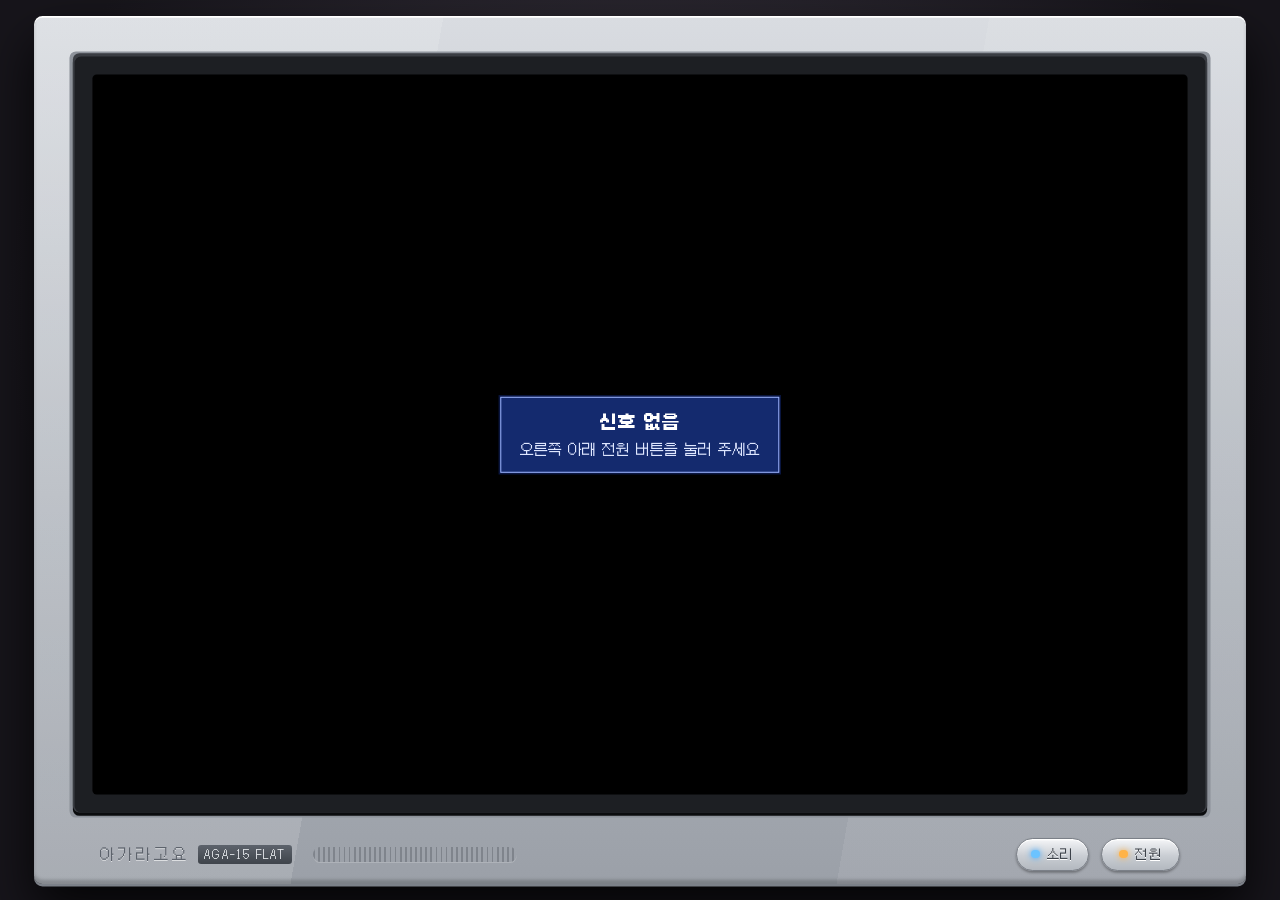
<file: index.html>
<!doctype html>
<html lang="ko">
<head>
  <meta charset="utf-8">
  <meta name="viewport" content="width=device-width, initial-scale=1">
  <title>아가라고요</title>
  <link rel="icon" type="image/png" href="assets/favicon.png">
  <!-- 아래 import map, 미리 받을 모듈 줄, ?v= 지문은 배포할 때 tools/stamp.py 가 채운다. 손으로 고치지 않는다(known-issues 15). -->
  <script type="importmap">
{
  "imports": {
    "./data/apps.js": "./data/apps.js?v=1c5d9c65",
    "./data/furniture.js": "./data/furniture.js?v=e5b1d42b",
    "./src/apps/room-app.js": "./src/apps/room-app.js?v=ec7f7c8b",
    "./src/config.js": "./src/config.js?v=b2faa2b0",
    "./src/icons.js": "./src/icons.js?v=3566a45c",
    "./src/iso.js": "./src/iso.js?v=d8dfb6d7",
    "./src/os.js": "./src/os.js?v=d8eb882e",
    "./src/room.js": "./src/room.js?v=c6b93a54",
    "./src/rules.js": "./src/rules.js?v=f2050583",
    "./src/share.js": "./src/share.js?v=1d6e579a",
    "./src/shelf.js": "./src/shelf.js?v=70dc9ee0",
    "./src/win.js": "./src/win.js?v=73db6fa7"
  }
}
  </script>
  <!-- 모듈 미리 받기: main.js가 import로 부르는 모듈을 HTML을 읽자마자 한꺼번에 받는다. 크롬 계열에서만 template 안의 줄을 꺼내 붙인다.
       사파리(WebKit)는 미리 받다 실패한 모듈을 새로 고침해도 다시 받지 않아 가림막이 걷히지 않는다(known-issues 43).
       스타일시트보다 앞에 둔다. 뒤에 두면 아래 스크립트가 CSS를 다 받을 때까지 기다린다. -->
  <template id="modulepreload"></template>
  <script>
    // 크롬 계열(사용자 에이전트에 Chrome/이나 Chromium/이 있는 크롬, 엣지, 웨일, 삼성 인터넷)만 고른다.
    if (/Chrome\/|Chromium\//.test(navigator.userAgent)) document.head.append(document.getElementById('modulepreload').content);
  </script>
  <!-- 글꼴: 첫 화면은 사이트 글자와 한글 완성형 2,350자를 담은 작은 글꼴(AgaUI, 두 벌 합쳐 약 86KB)로 그리므로 HTML을 읽자마자 받는다.
       주소는 style.css의 @font-face와 글자까지 같아야 한 번만 받는다(tools/check.py가 본다). 갈무리11 전체(약 670KB)는 작은 글꼴에 없는
       글자가 나올 때만 브라우저가 받으므로, 미리 받지도 연결을 미리 열어 두지도 않는다(known-issues 89). -->
  <link rel="preload" href="assets/fonts/aga-ui.woff2" as="font" type="font/woff2" crossorigin>
  <link rel="preload" href="assets/fonts/aga-ui-bold.woff2" as="font" type="font/woff2" crossorigin>
  <link rel="stylesheet" href="style.css?v=4f320ec8">
</head>
<body>
  <!-- 첫 화면 가림막. main.js가 모니터를 다 그리고 글꼴을 받을 때까지 화면 전체를 덮는다(style.css의 "첫 화면 가림막", known-issues 42).
       새로 고침 단추는 모듈을 받지 못했을 때도 눌려야 하므로 main.js가 아니라 여기서 바로 잇는다. -->
  <div class="page-loader" id="page-loader">
    <p class="page-loader-dots" role="status"><i></i><i></i><i></i><span>불러오는 중</span></p>
    <p class="page-loader-slow"><span>불러오는 데 오래 걸리고 있습니다.</span><button type="button" onclick="location.reload()">새로 고침</button></p>
  </div>
  <div class="viewport" id="viewport">
  <div class="monitor">
    <div class="bezel">
      <div class="screen" id="screen">
        <!-- 화면 안쪽(무대와 전원 연출). 깜빡임과 구석 그늘, 모니터 OSD는 이 바깥에서 화면 전체에 겹친다. -->
        <div class="crt" id="crt">
        <div class="stage" id="stage">
          <!-- 바탕화면 (1280×800): 배경은 지금 꾸민 방 그림이다 -->
          <div class="desktop" id="desktop" hidden>
            <div class="wallpaper" id="wallpaper"></div>
            <div class="icons" id="icons"></div>
            <div class="windows" id="windows"></div>
          </div>
          <div class="taskbar" id="taskbar" hidden>
            <button type="button" class="start-btn"><span class="start-logo"></span>시작</button>
            <div class="tasks" id="tasks"></div>
            <span class="clock"></span>
          </div>
          <div class="start-menu" id="start-menu" hidden></div>

          <div class="boot" id="boot" hidden>
            <div class="boot-logo" hidden>
              <div class="boot-title">아가라고요</div>
              <div class="boot-bar"><i></i></div>
            </div>
          </div>

          <div class="login" id="login" hidden>
            <div class="login-top"></div>
            <div class="login-mid">
              <div class="login-left">
                <div class="login-logo">아가라고요</div>
                <p>시작하려면 사용자 이름을 누르세요.</p>
                <div class="users users-own"></div>
              </div>
              <div class="users users-friends"></div>
            </div>
            <div class="login-bottom">
              <span>내 방을 꾸미고, 링크로 친구를 초대하는 컴퓨터</span>
            </div>
            <div class="welcome"></div>
          </div>

          <div class="toast" id="toast" role="status"></div>
        </div>

        <div class="power-fx off" id="power-fx">
          <p class="no-signal"><b>신호 없음</b>오른쪽 아래 전원 버튼을 눌러 주세요</p>
        </div>
        <div class="degauss" id="degauss"></div>
        </div>
        <div class="fx fx-vignette"></div>
        <div class="fx fx-flicker"></div>
        <div class="osd" id="osd" hidden></div>
      </div>

      <div class="controls">
        <span class="brand">아가라고요</span>
        <span class="model">AGA-15</span>
        <span class="grille" aria-hidden="true"></span>
        <!-- 소리는 전원을 켜기 전에도 보이게 둔다(불이 켜져 있으면 전원을 누를 때부터 소리가 난다) -->
        <button type="button" class="phys sound-key" id="sound-key" aria-pressed="true" title="효과음과 배경음악을 켜고 끕니다"><i class="led"></i>소리</button>
        <button type="button" class="phys power" id="power" aria-pressed="false"><i class="led"></i>전원</button>
      </div>
    </div>
  </div>
  </div>

  <script type="module" src="src/main.js?v=610b612f"></script>
</body>
</html>
</file>
<file: style.css>
/* 크기 단위 안내: .stage 안쪽은 1280×840 고정 좌표이고 JS가 통째로 확대/축소한다.
   그래서 .stage 안의 px 값은 실제 화면 px이 아니라 무대 px이다. */

/* ---------- 글꼴 ---------- */
/* AgaUI는 갈무리11에서 사이트가 스스로 쓰는 글자와 한글 완성형 2,350자만 남긴 작은 글꼴이다(tools/ui_font.py가 만든다).
   첫 화면 가림막은 이것만 기다리고(index.html에서 미리 받는다), 여기에 없는 글자(완성형에 없는 한글, 한자, 이모지)는
   그다음에 적힌 갈무리11 전체가 그린다. 사용자가 치는 닉네임과 말풍선의 한글은 대부분 완성형 안이라 AgaUI가 그린다.
   갈무리 전체는 그런 글자가 나올 때 브라우저가 받는다. 첫 화면 뒤에 미리 받아 두지 않는다(known-issues 45, 89).
   갈무리11 주소는 팀 앱이 부르는 jsdelivr의 galmuri.css와 같아서 브라우저 캐시를 같이 쓴다. */
@font-face { font-family: "AgaUI"; font-weight: 400; font-display: swap; src: url("assets/fonts/aga-ui.woff2") format("woff2"); }
@font-face { font-family: "AgaUI"; font-weight: 700; font-display: swap; src: url("assets/fonts/aga-ui-bold.woff2") format("woff2"); }
@font-face {
  font-family: "Galmuri11";
  font-weight: 400;
  font-display: swap;
  src: local("Galmuri11 Regular"), url("https://cdn.jsdelivr.net/npm/galmuri@2.40.3/dist/Galmuri11.woff2") format("woff2");
}
@font-face {
  font-family: "Galmuri11";
  font-weight: 700;
  font-display: swap;
  src: local("Galmuri11 Bold"), url("https://cdn.jsdelivr.net/npm/galmuri@2.40.3/dist/Galmuri11-Bold.woff2") format("woff2");
}

:root {
  --page: #17151b;
  --plastic-hi: #e6dfcd;
  --plastic-lo: #cbc2ab;
  --plastic-ink: #6f6753;
  --wall: #efe3c8;
  --wall-line: #e4d5b4;
  --floor: #b88a5c;
  --floor-line: #a47a50;
  --ink: #2a1f18;
  --win-face: #d6d1c4;
  --win-paper: #f7f3e8;
  --win-bar-a: #6b2d5c;
  --win-bar-b: #c56c96;
  --page-bg: radial-gradient(ellipse at 50% 35%, #3a3540, var(--page) 70%); /* 페이지 바탕. 첫 화면 가림막도 같이 쓴다 */
  --font-base: "AgaUI", "Galmuri11", system-ui, sans-serif;
  --font: var(--font-base);
  --win-text: var(--ink);
  --win-check: #ebe7dc;
  --bev-hi: #fff;
  --bev-lo: #404040;
  --bev-mid: #808080;
}

* { box-sizing: border-box; }
/* 맥 트랙패드를 두 손가락으로 쓸어 넘겨도 이전 페이지로 나가지 않게 한다(나가면 전원부터 다시 켜야 한다) */
html, body { margin: 0; height: 100%; overscroll-behavior: none; }
body {
  display: grid;
  place-items: center;
  overflow: hidden;
  background: var(--page-bg);
  font-family: var(--font);
  color: var(--ink);
  /* 글자 고르기는 입력칸 안에서만 한다. 모니터 아래 단추를 빠르게 두 번 누르면 단추 둘레 글자가 파랗게 선택되었다 */
  user-select: none;
  -webkit-user-select: none;
}
input, textarea { user-select: text; -webkit-user-select: text; }
/* 화면 안 커서. 그림은 src/cursors.js가 만들어 body에 --cur-arrow, --cur-hand, --cur-grab, --cur-grabbing, --cur-wait로 넣는다.
   모니터 아래 버튼(소리, 전원)은 브라우저 기본 커서를 쓴다 */
.screen { cursor: var(--cur-arrow); }
body.grabbing, body.grabbing * { cursor: var(--cur-grabbing) !important; }
button { font-family: inherit; }

/* ---------- 첫 화면 가림막 (index.html의 #page-loader) ---------- */
/* 모니터 크기(--u)와 시대는 main.js가 정한다. 느린 연결에서는 main.js가 모듈 스물몇 개를 다 받기까지 몇 초가 걸리고,
   그동안 모니터 없이 글씨만 가운데에 뭉쳐 보였다(known-issues 42). 그래서 처음에는 페이지와 같은 바탕으로 화면 전체를 덮고,
   main.js가 준비를 마치면 done을 붙여 걷는다. 금방 끝나는 연결에서는 어두운 바탕 말고 아무것도 보이지 않도록
   점 세 개는 1초 뒤에, 새로 고침 안내는 10초 뒤에 나타난다. */
.page-loader {
  position: fixed;
  inset: 0;
  z-index: 100; /* 시대 스위치(z-index 10)보다 위 */
  display: grid;
  place-content: center;
  justify-items: center;
  gap: 24px;
  padding: 0 20px;
  background: var(--page-bg);
  font-family: var(--font-base);
  font-size: 13px;
  color: #cfc9da;
}
.page-loader.done {
  opacity: 0;
  visibility: hidden;
  pointer-events: none;
  transition: opacity 0.25s ease-out, visibility 0s 0.25s;
}
.page-loader p { margin: 0; }
.page-loader-dots { display: flex; gap: 8px; animation: page-loader-in 0.3s 1s both; }
.page-loader-dots i { width: 8px; height: 8px; background: #f2ebda; opacity: 0.25; animation: page-loader-dot 0.9s steps(1) infinite; }
.page-loader-dots i:nth-child(2) { animation-delay: 0.3s; }
.page-loader-dots i:nth-child(3) { animation-delay: 0.6s; }
/* "불러오는 중"은 화면 읽기 프로그램에만 들린다 */
.page-loader-dots span { position: absolute; width: 1px; height: 1px; overflow: hidden; clip-path: inset(50%); white-space: nowrap; }
.page-loader-slow {
  display: flex;
  flex-wrap: wrap;
  justify-content: center;
  align-items: center;
  gap: 10px 12px;
  animation: page-loader-in 0.3s 10s both;
}
.page-loader-slow span { white-space: nowrap; }
.page-loader-slow button {
  padding: 4px 12px;
  border: 0;
  border-radius: 999px;
  background: #f2ebda;
  font-size: 13px;
  color: var(--ink);
  cursor: pointer;
}
@keyframes page-loader-in { from { opacity: 0; visibility: hidden; } }
@keyframes page-loader-dot { 0% { opacity: 1; } 33.3% { opacity: 0.25; } }
@media (prefers-reduced-motion: reduce) {
  .page-loader-dots i { animation: none; opacity: 0.6; }
  .page-loader.done { transition: none; }
}

/* ---------- 모니터 ---------- */
.viewport {
  position: fixed;
  inset: 0;
  display: grid;
  place-items: center;
}
/* 폰을 세로로 들면 화면 전체를 90도 돌려 처음부터 가로로 보여 준다.
   이 조건은 main.js의 PORTRAIT_PHONE과 같아야 한다(입력 좌표를 돌려서 계산한다).
   폭과 높이는 main.js가 innerWidth, innerHeight로 맞춘다. */
@media (orientation: portrait) and (hover: none) and (max-width: 900px) {
  .viewport {
    inset: auto;
    left: 0;
    top: 0;
    transform: translateX(100vw) rotate(90deg);
    transform-origin: top left;
  }
}
.monitor { padding: var(--margin); }
.bezel, .controls { font-size: calc(12.5 * var(--u)); }
/* 모니터 크기 단위: --u 는 무대 1px이 화면에서 차지하는 크기다(main.js의 fit이 정한다).
   그래서 테두리, 버튼, 스피커 구멍이 화면 크기와 같은 비율로 커지고 작아진다. */
/* 모니터 몸체: 2005년 무렵의 은색 평면 CRT. 왼쪽 위에서 오는 빛과 둥글게 깎인 모서리 */
.bezel {
  position: relative;
  padding: var(--pad) var(--pad) 0;
  border-radius: calc(10 * var(--u));
  background:
    linear-gradient(100deg, #ffffff22 0 30%, transparent 30% 70%, #ffffff14 70%),
    linear-gradient(#d9dce1, #b4b9c0 55%, #9ba0a8);
  box-shadow:
    inset 0 calc(2 * var(--u)) 0 #fff,
    inset 0 calc(-5 * var(--u)) calc(4 * var(--u)) #00000033,
    0 calc(3 * var(--u)) 0 #7c8189,
    0 calc(30 * var(--u)) calc(60 * var(--u)) #000c;
}
/* 화면 둘레는 검은 광택 테(2000년대 투톤 모니터).
   넘친 것은 잘라 내되 스크롤 상자는 되지 않게 clip으로 둔다. 켤 때의 디가우스 층(.degauss)이 일부러 화면보다 15% 크게 깔려서,
   hidden이면 화면이 아래로 107px, 오른쪽으로 164px까지 스크롤되었고, 요소를 화면 안으로 끌어오는 스크롤(scrollIntoView, 가려진 칸에 초점)에
   화면 전체가 밀렸다(known-issues 66). 안의 층은 모두 절대 위치라 clip으로 바꿔도 배치는 같다 */
.screen {
  position: relative;
  overflow: clip;
  border-radius: calc(2 * var(--u));
  background: #000;
  box-shadow:
    0 0 0 calc(3 * var(--u)) #000,
    0 0 0 calc(24 * var(--u)) #1d1f23,
    0 calc(-2 * var(--u)) 0 calc(26 * var(--u)) #3a3d43,
    0 calc(2 * var(--u)) 0 calc(26 * var(--u)) #0b0c0e,
    0 0 0 calc(30 * var(--u)) #8e939b;
}
.stage {
  position: absolute;
  left: 0;
  top: 0;
  width: 1280px;
  height: 840px;
  transform-origin: 0 0;
  user-select: none;
  -webkit-user-select: none;
  /* 손가락으로 가구를 끌 때 페이지가 스크롤되거나 확대되지 않게 한다. */
  touch-action: none;
  -webkit-touch-callout: none;
  /* 창과 작업 표시줄의 색(XP 시절식. 모양새만 따르고 로고나 이름은 쓰지 않는다). 밤 색은 "밤 모드" 절에 있다 */
  --win-face: #ece9d8;
  --win-paper: #ffffff;
  --win-bar-a: #0a55d6;
  --win-bar-b: #3d8ef2;
  --win-check: #d8d4c0;
  --bev-hi: #ffffff;
  --bev-lo: #8c8a7c;
  --bev-mid: #b9b6a6;
}

.controls {
  display: flex;
  align-items: center;
  gap: calc(15 * var(--u));
  position: relative;
  z-index: 1;
  height: var(--ctrl);
  /* 화면 둘레의 테(.screen box-shadow, 30u)가 버튼 줄을 덮지 않게 띄운다 */
  padding-top: calc(38 * var(--u));
  padding-left: calc(5 * var(--u));
  padding-right: calc(5 * var(--u));
}
/* 이름표: 몸체에 눌러 찍은 듯한 글씨 */
.brand {
  font-size: calc(17.5 * var(--u));
  letter-spacing: 0.2em;
  color: #5d636c;
  text-shadow: 0 calc(1 * var(--u)) 0 #fff9;
}
.model {
  margin-left: calc(-5 * var(--u));
  padding: calc(2.5 * var(--u)) calc(7.5 * var(--u));
  border-radius: calc(3.75 * var(--u));
  background: linear-gradient(#5d636c, #3f444b);
  font-size: calc(12.5 * var(--u));
  letter-spacing: 0.1em;
  color: #e3e6ea;
}
.model::after { content: " FLAT"; }
/* 스피커 구멍 */
.grille {
  flex: none;
  width: calc(240 * var(--u));
  margin-right: auto !important;
  height: calc(17.5 * var(--u));
  margin: 0 calc(10 * var(--u));
  border-radius: calc(8.75 * var(--u));
  background: repeating-linear-gradient(90deg, #4a4f57 0 calc(2 * var(--u)), transparent calc(2 * var(--u)) calc(6 * var(--u)));
  box-shadow: 0 calc(1.25 * var(--u)) 0 #fff8;
  opacity: 0.35;
}
/* 몸체의 물리 버튼: 은색 둥근 버튼. 누르면 조금 내려간다 */
.phys {
  display: flex;
  align-items: center;
  gap: calc(8.75 * var(--u));
  padding: calc(8 * var(--u)) calc(16 * var(--u));
  border: calc(1 * var(--u)) solid #7b8088;
  border-radius: 999px;
  background: linear-gradient(#f5f6f8, #c9cdd3 55%, #b3b8bf);
  box-shadow:
    inset 0 calc(1.5 * var(--u)) 0 #fff,
    0 calc(2 * var(--u)) calc(3 * var(--u)) #0005;
  font-size: calc(15 * var(--u));
  font-weight: 400;
  letter-spacing: 0.04em;
  color: #3d424a;
  text-shadow: 0 calc(1 * var(--u)) 0 #fff;
  cursor: pointer;
}
.phys:hover { background: linear-gradient(#fff, #d5d9de 55%, #bfc4ca); }
.phys:active {
  transform: translateY(calc(3 * var(--u)));
  box-shadow: inset 0 calc(2 * var(--u)) calc(3 * var(--u)) #0004;
}
/* 전원 키는 조금 더 크다. 마우스를 올려도 밝아지지 않는다(이 규칙이 :hover 뒤에 있어 바탕을 다시 정한다) */
.phys.power {
  padding-left: calc(20 * var(--u));
  padding-right: calc(20 * var(--u));
  background: linear-gradient(#f5f6f8, #c9cdd3 55%, #b3b8bf);
}
.led {
  width: calc(10 * var(--u));
  height: calc(10 * var(--u));
  border-radius: 50%;
  background: #4a3b30;
  box-shadow: inset 0 calc(1.25 * var(--u)) calc(1.25 * var(--u)) #0007;
}
/* 켜진 불은 파랑, 꺼진 전원은 주황 */
.phys[aria-pressed="true"] .led { background: #6cc3ff; box-shadow: 0 0 calc(8 * var(--u)) #3fa9ff; }
.power[aria-pressed="true"] .led { background: #3fa9ff; box-shadow: 0 0 calc(10 * var(--u)) #3fa9ff, 0 0 calc(18 * var(--u)) #3fa9ff88; }
.power[aria-pressed="false"] .led { background: #ffb347; box-shadow: 0 0 calc(8 * var(--u)) #ffb347; }

/* ---------- 방 ---------- */
.room {
  position: absolute;
  left: 0;
  top: 0;
  width: 1280px;
  height: 720px;
  overflow: hidden;
  background: radial-gradient(ellipse at 50% 45%, #cfe6ea, #8fb8c4 75%);
}
/* 방 색 (방 꾸미기 앱과 바탕화면 배경이 같이 쓴다) */
.room, .wallpaper {
  --floor-a: #c69a6b;
  --floor-b: #bb8e60;
  --slab-a: #8a6440;
  --slab-b: #6f4f32;
  --wall-l: #f2e6cb;
  --wall-r: #e3d2ad;
  --wall-edge: #c9b48c;
  --wall-cap: #fbf4e3;
  --baseboard: #9a7550;
  --baseboard-dark: #85633f;
}
.room-bg { position: absolute; left: 0; top: 0; }
/* 방의 현관문(src/iso.js의 doorSVG, 그림과 색은 data/door.js). 바탕화면에서 .door-hit를 두 번 누르면 이웃집 목록 창이 뜬다 */
.room-bg .door-hit { fill: transparent; pointer-events: none; }
/* 밤 그늘: 불빛마다 뚫은 구멍이 서로 덮지 않도록 마스크를 교집합으로 합친다 */
.night-shade {
  position: absolute;
  inset: 0;
  z-index: 2;
  display: none;
  background: #0b1030c4;
  pointer-events: none;
  mask-composite: intersect;
  -webkit-mask-composite: source-in;
}
.room-bg .stripes { stroke: #0000000d; stroke-width: 2; }
/* 드래그하는 동안만 격자를 보여 준다. */
.room-bg .grid {
  fill: none;
  stroke: #ffffff8c;
  stroke-width: 1;
  opacity: 0;
  transition: opacity 0.15s;
}
.room.dragging .room-bg .grid { opacity: 1; }
.items { position: absolute; inset: 0; z-index: 1; }
/* 바탕화면 방을 걷는 아바타(src/avatar.js): 가구와 같은 상자(.wallpaper)에서 앞뒤 순서를 맞춘다. 그림 한 칸은 64×104px.
   .avatar는 로그인 화면과 시작 메뉴의 사용자 그림이 이미 쓰는 이름이라 room-을 붙인다(known-issues 24). 누르면 말하기 */
/* 그림 시트(data/avatars.js)는 화면 크기의 두 배 파일이라 화면 크기(192×208px)로 줄여 깐다. 브라우저가 줄여 그려 점 굵기가 고르다(known-issues 92) */
.room-avatar { position: absolute; width: 64px; height: 104px; background-repeat: no-repeat; background-size: 192px 208px; pointer-events: auto; cursor: var(--cur-hand); }
.room-avatar.flip { transform: scaleX(-1); }
/* 친구 집의 주인 아바타(src/avatar.js의 mountOwner)는 한 자리에 계속 서 있어서 누르기를 받지 않는다.
   받으면 뒤에 가려진 가구를 두 번 눌러 쓸 수 없다. .owner는 방 꾸미기 창이 이미 쓰는 이름이라 room-을 붙인다(known-issues 24) */
.room-avatar.room-owner { pointer-events: none; cursor: auto; }
/* 주인 아바타 머리 위의 이름표. 높이는 src/avatar.js의 TAG_H와 같다. 말풍선(10000) 바로 아래 층이라 가구에 가리지 않는다 */
.room-owner-name {
  position: absolute;
  z-index: 9999;
  height: 18px;
  padding: 0 6px;
  border-radius: 4px;
  background: #2b2b33cc;
  color: #fff;
  font-size: 12px;
  font-weight: 700;
  line-height: 18px;
  white-space: nowrap;
  transform: translate(-50%, -100%);
  pointer-events: none;
}
/* 말풍선은 가구(z-index 100부터)에 가리지 않게 그 위에 둔다. 바탕화면 배경 안이라 창과 아이콘보다는 아래다 */
.room-avatar-say {
  position: absolute;
  z-index: 10000;
  max-width: 240px;
  padding: 6px 12px;
  border: 2px solid #2b2b33;
  border-radius: 12px;
  background: #fff;
  color: #2b2b33;
  font-size: 16px;
  line-height: 1.35;
  word-break: keep-all;
  overflow-wrap: anywhere;
  transform: translate(-50%, -100%);
  pointer-events: none;
}
.room-avatar-say::after {
  content: '';
  position: absolute;
  left: 50%;
  top: 100%;
  border: 7px solid transparent;
  border-top-color: #2b2b33;
  transform: translateX(-50%);
}
/* 말하기 표시(src/avatar.js의 cue). 아직 말해 보지 않은 사람의 아바타 머리 위에 16×16칸 말풍선 그림(src/icons.js의 say)을 띄운다.
   자리(left, top)는 그림의 아래 가운데이고 머리 꼭대기보다 8px 위다. 그림 한 칸은 아이콘의 16px 자리처럼 화면 픽셀 정수 개로 맞춘다(--pixel-16, known-issues 67).
   가구(z-index 100부터)에 가리지 않게 말풍선(10000) 바로 아래 층에 두고, 누르면 말할 칸이 열린다.
   1초마다 2칸 떠올랐다 내려오며(끊어 뛴다), 움직임 줄이기를 켠 사람에게는 가만히 있다.
   display를 주지 않아 hidden이 그대로 듣는다(안의 .app-icon은 display를 준다, known-issues 10) */
.say-cue {
  position: absolute;
  z-index: 9999;
  width: 16px;
  height: 16px;
  transform: translate(-50%, -100%);
  pointer-events: auto;
  cursor: var(--cur-hand);
}
.say-cue > .app-icon { position: absolute; inset: 0; animation: say-cue 1s steps(1) infinite; }
@keyframes say-cue { 50% { transform: translateY(calc(var(--pixel-16, 16px) / -8)); } }
/* 튜토리얼 카드가 떠 있는 동안에는 숨긴다. 카드는 한 번에 한 가지만 부탁하고, 말하기 단계에서는 화살표와 테두리가 아바타를 가리킨다(src/tutorial.js) */
.stage.coaching .say-cue { visibility: hidden; }
@media (prefers-reduced-motion: reduce) {
  .say-cue > .app-icon { animation: none; }
}
/* 말하기 입력 칸: 바탕화면 아래쪽 가운데, 작업 표시줄 바로 위. 창(z-index 20)보다 위에 띄운다 */
.say-input {
  position: absolute;
  left: 50%;
  bottom: 24px;
  z-index: 30;
  width: 380px;
  padding: 8px 12px;
  border: 2px solid #2b2b33;
  border-radius: 10px;
  font: inherit;
  font-size: 16px;
  transform: translateX(-50%);
}

.furn { position: relative; }
.furn svg { display: block; overflow: visible; }
.furn img { display: block; width: 100%; height: 100%; object-fit: contain; object-position: bottom; }
.furn .mirror { transform: scaleX(-1); }
/* 밤 그림과 쓰는 동안의 그림(data/furniture.js의 night, open, src/room.js의 furnitureEl). 원래 그림 위에 겹쳐 두고 밤에만, 문을 연 동안에만 보인다.
   문을 연 동안에는 밤이어도 열린 그림만 보인다(src/os.js의 openFurniture가 is-open을 단다) */
.furn img.night, .furn img.open { position: absolute; left: 0; top: 0; display: none; }
.stage[data-theme="night"] .furn:not(.is-open) img.night, .furn.is-open img.open { display: block; }
/* 그림 가구의 클릭 자리. room.js가 그림의 칠해진 모양대로 clip-path를 씌운다 */
.furn-hit { position: absolute; inset: 0; }
.furn-label {
  font-family: var(--font);
  font-size: 13px;
  text-anchor: middle;
  fill: #2a1f18;
  stroke: #fffc;
  stroke-width: 4px;
  paint-order: stroke;
  pointer-events: none;
}

/* 가구 상자의 빈 모서리를 눌러도 뒤의 가구가 눌리도록, 칠해진 부분(.hit)만 클릭을 받는다. */
.item { position: absolute; transform-origin: 0 0; pointer-events: none; }
.item .hit { pointer-events: auto; cursor: var(--cur-hand); }
[data-mode="edit"] .item .hit { cursor: var(--cur-grab); }
.item.hover { filter: brightness(1.08) drop-shadow(0 0 3px #fff) drop-shadow(0 0 3px #fff); }
@media (hover: hover) {
  .item:has(.hit:hover) { filter: brightness(1.08) drop-shadow(0 0 3px #fff) drop-shadow(0 0 3px #fff); }
}
.item.lifted { opacity: 0.2; }
/* 담긴 가구 반짝임(2026-11-17까지 실험실 like-sparkle). src/os.js의 markLiked가 주인이 무언가 담아 둔 바탕화면 가구에 has-like를 달면,
   그 가구 위쪽 가운데에서 4px 위에 별이 깜박인다. 별은 가구 상자의 ::after라서 그 가구와 같은 쌓임 맥락의 바로 위에 놓이고(known-issues 7),
   그림이 늦게 와서 상자를 다시 채워도 지워지지 않는다. 누르기는 가구 그림(.furn-hit)이 그대로 받는다(pointer-events: none).
   그림은 13칸 × 13칸 별 두 장(큰 별, 작은 별)을 빈 한 칸씩 띄워 가로로 이은 것이다. 붙여 이으면 화면 배율에 따라 큰 별의 끝이 작은 별 옆에 한 픽셀 비친다. 한 칸은 가구 그림의 한 점과 같은 2px 안팎이고, src/icons.js의 fitPixelIcons가 화면 픽셀 정수 개로 맞춘 값이 --sparkle-cell이다(known-issues 67).
   별을 키울 때는 칸을 키우지 않고 칸 수를 늘려 다시 그린다(2026-11-24에 7칸에서 13칸으로). 칸을 두 배로 키우면 점이 가구보다 굵어 검은 십자로 보인다.
   노란 속과 어두운 겉선이라 낮과 밤에 다 보인다. 1.6초마다 작은 별 0.4초, 큰 별 0.8초, 작은 별 0.4초로 바뀐다(--twinkle은 별마다 시작을 어긋나게 하는 값).
   움직임 줄이기를 켠 사람에게는 큰 별을 그대로 보여 준다 */
.wallpaper .item.has-like::after {
  --cell: var(--sparkle-cell, 2px);
  content: '';
  position: absolute;
  left: 50%;
  top: calc(var(--cell) * -13 - 4px);
  width: calc(var(--cell) * 13);
  height: calc(var(--cell) * 13);
  margin-left: calc(var(--cell) * -6.5);
  background: url("data:image/svg+xml,%3Csvg xmlns='http://www.w3.org/2000/svg' width='56' height='26' viewBox='0 0 28 13' shape-rendering='crispEdges'%3E%3Cpath fill='%232b2b33' d='M6 0h1v1h-1zM5 1h1v1h-1zM7 1h1v1h-1zM5 2h1v1h-1zM7 2h1v1h-1zM4 3h1v1h-1zM8 3h1v1h-1zM3 4h2v1h-2zM8 4h2v1h-2zM1 5h2v1h-2zM10 5h2v1h-2zM0 6h1v1h-1zM12 6h1v1h-1zM1 7h2v1h-2zM10 7h2v1h-2zM3 8h2v1h-2zM8 8h2v1h-2zM4 9h1v1h-1zM8 9h1v1h-1zM5 10h1v1h-1zM7 10h1v1h-1zM5 11h1v1h-1zM7 11h1v1h-1zM6 12h1v1h-1zM20 2h1v1h-1zM19 3h1v1h-1zM21 3h1v1h-1zM19 4h1v1h-1zM21 4h1v1h-1zM17 5h2v1h-2zM22 5h2v1h-2zM16 6h1v1h-1zM24 6h1v1h-1zM17 7h2v1h-2zM22 7h2v1h-2zM19 8h1v1h-1zM21 8h1v1h-1zM19 9h1v1h-1zM21 9h1v1h-1zM20 10h1v1h-1z'/%3E%3Cpath fill='%23ffe36e' d='M6 1h1v1h-1zM6 2h1v1h-1zM5 3h3v1h-3zM5 4h3v1h-3zM3 5h3v1h-3zM7 5h3v1h-3zM1 6h4v1h-4zM8 6h4v1h-4zM3 7h3v1h-3zM7 7h3v1h-3zM5 8h3v1h-3zM5 9h3v1h-3zM6 10h1v1h-1zM6 11h1v1h-1zM20 3h1v1h-1zM20 4h1v1h-1zM19 5h3v1h-3zM17 6h3v1h-3zM21 6h3v1h-3zM19 7h3v1h-3zM20 8h1v1h-1zM20 9h1v1h-1z'/%3E%3Cpath fill='%23ffffff' d='M6 5h1v1h-1zM5 6h3v1h-3zM6 7h1v1h-1zM20 6h1v1h-1z'/%3E%3C/svg%3E") 0 0 / calc(var(--cell) * 28) calc(var(--cell) * 13) no-repeat;
  pointer-events: none;
  animation: like-sparkle 1.6s step-end var(--twinkle, 0s) infinite;
}
@keyframes like-sparkle {
  0% { background-position: calc(var(--cell) * -14) 0; }
  25% { background-position: 0 0; }
  75% { background-position: calc(var(--cell) * -14) 0; }
}
@media (prefers-reduced-motion: reduce) {
  .wallpaper .item.has-like::after { animation: none; }
}
/* 내 방의 펫(F30, src/pet.js). 아바타처럼 가구와 같은 상자(.wallpaper)에서 앞뒤 순서를 맞춘다.
   상자의 자리(left, top)가 발끝(바닥 칸 가운데)이라 그림의 아래 가운데를 그 자리에 맞춘다.
   그림은 24칸 × 20칸이고 한 칸은 2px 안팎이다(--pet-cell, src/icons.js의 fitPixelIcons가 화면 픽셀 정수 개로 맞춘 값, known-issues 67).
   상자는 누르기를 흘려보내고 칠한 칸만 받아서, 펫 둘레의 바닥과 가구는 그대로 누를 수 있다(known-issues 27). 두 번 누르면 아바타가 가서 쓰다듬는다 */
.room-pet { position: absolute; transform: translate(-50%, -100%); pointer-events: none; }
.room-pet svg { display: block; width: calc(var(--pet-cell, 2px) * 24); height: calc(var(--pet-cell, 2px) * 20); shape-rendering: var(--pet-render, crispEdges); }
.room-pet.flip svg { transform: scaleX(-1); }
.room-pet path { pointer-events: auto; cursor: var(--cur-hand); }
.room-pet path.shade { pointer-events: none; }
/* 말풍선 암호로 날아온 비둘기(src/pigeon.js)가 창문이나 현관문을 드나들며 나는 동안은 누르기를 받지 않는다(src/pet.js의 flight) */
.room-pet.flying path { pointer-events: none; }
@media (hover: hover) {
  .room-pet:has(path:hover) svg { filter: brightness(1.08) drop-shadow(0 0 2px #fff) drop-shadow(0 0 2px #fff); }
}
/* 쓰다듬으면 펫 머리 위에 1초 뜨는 하트(7칸 × 6칸). 자리는 펫과 같은 발끝이고, 보는 쪽으로 --dx칸, 위로 --dy칸 옮겨 머리 위에 띄운다.
   --dy는 종류마다 머리 꼭대기 높이로 정한다(src/pet.js의 heartRise). 귀가 양옆에 선 종류는 귀 사이에 뜬다.
   1초 동안 한 칸씩 떠오른다. 말풍선(10000)과 이름표(9999) 바로 아래 층이라 가구에 가리지 않는다. 움직임 줄이기를 켠 사람에게는 떠오르지 않는다 */
.room-pet-heart {
  --cell: var(--pet-cell, 2px);
  position: absolute;
  z-index: 9998;
  margin-left: calc(var(--cell) * (var(--dx, 0) - 3.5));
  margin-top: calc(var(--cell) * var(--dy, -27));
  pointer-events: none;
  animation: pet-heart 1s steps(3) both;
}
.room-pet-heart svg { display: block; width: calc(var(--cell) * 7); height: calc(var(--cell) * 6); shape-rendering: var(--pet-render, crispEdges); }
@keyframes pet-heart { to { transform: translateY(calc(var(--cell) * -3)); } }
/* 쓰다듬으면 제자리에서 두 번 폴짝 뛰는 펫(data/pets.js의 mood.pop, 기니피그). 그림 안의 칸 단위로 4칸 뛰고, 바닥 그림자(.shade)는 바닥에 남는다 */
.room-pet.pop path:not(.shade) { animation: pet-pop 0.35s ease-out 2; }
@keyframes pet-pop { 50% { transform: translateY(-4px); } }
@media (prefers-reduced-motion: reduce) {
  .room-pet-heart, .room-pet.pop path { animation: none; }
}
/* 오른쪽 단추 메뉴(src/context-menu.js). 바탕화면, 아이콘, 가구, 창 제목 줄, 작업 표시줄 단추, 아바타, 펫이 같이 쓴다.
   윈도우의 바로 가기 메뉴처럼 누른 자리에 뜨고, 시작 메뉴와 같은 층(40)이라 창과 작업 표시줄 위에 뜬다.
   방 상자(.wallpaper)와 창 층은 쌓임 맥락이 따로라 메뉴는 무대(.stage)에 넣는다. 맨 위의 굵은 줄(.main)은 두 번 누를 때 하는 일이고,
   지금 할 수 없는 줄(:disabled)은 회색이다 */
.ctx-menu {
  position: absolute;
  z-index: 40;
  min-width: 170px;
  padding: 3px;
  border: 1px solid #aca899;
  background: #fff;
  box-shadow: 3px 3px 6px #0005;
}
.ctx-menu:focus { outline: none; }
.ctx-menu-item {
  display: block;
  width: 100%;
  padding: 5px 20px 5px 28px;
  border: 0;
  background: none;
  font-size: 15px;
  text-align: left;
  white-space: nowrap;
  color: var(--win-text);
  cursor: var(--cur-hand);
}
.ctx-menu-item.main { font-weight: 700; }
.ctx-menu-item:not(:disabled):hover, .ctx-menu-item:focus-visible { outline: none; background: #316ac5; color: #fff; }
.ctx-menu-item:disabled { color: var(--ctx-off, #8c8a82); cursor: default; }
/* 새 탭으로 열리는 앱의 열기 줄. 아이콘(.desk-icon.external)처럼 바깥 화살표를 단다(known-issues 32) */
.ctx-menu-item.external::after { content: '↗'; margin-left: 8px; font-weight: 700; }
.ctx-menu-sep { margin: 3px 2px; border-top: 1px solid var(--bev-mid); border-bottom: 1px solid var(--bev-hi); }
.stage[data-theme="night"] .ctx-menu { --ctx-off: #858a9c; border-color: var(--bev-hi); background: var(--win-paper); }

.ghost { position: absolute; inset: 0; z-index: 1000; pointer-events: none; }
.ghost .item .hit { pointer-events: none; }
.ghost[data-state="ok"] .item { filter: drop-shadow(0 8px 2px #0005); }
.ghost[data-state="bad"] .item { filter: sepia(1) saturate(6) hue-rotate(-45deg); opacity: 0.8; }
.ghost[data-state="remove"] { opacity: 0.4; }
/* 선반에서 꺼낸 가구는 방 위로 올라올 때까지 숨긴다. 그동안은 자리를 정하지 않아서 방 왼쪽 위 구석에 떠 보였다(known-issues 48).
   층은 숨기지 않고 가구 그림만 숨긴다. visibility: hidden인 요소는 누르기를 받지 않는데, 눌러서 집은 동안에는 선반 위의 누르기도 이 층이 받는다 */
.ghost[data-state="idle"] .item { visibility: hidden; }
/* 눌러서 집은 동안(src/room.js의 beginDrag의 carry)은 방 꾸미기 창 안의 누르기를 이 층이 모두 받는다. 그 아래의 가구, 선반 카드, 벽지 단추는 눌리지 않는다 */
.ghost.carry { pointer-events: auto; }


/* ---------- 가구 선반 ---------- */
.shelf {
  position: absolute;
  left: 0;
  top: 720px;
  width: 1280px;
  height: 120px;
  display: flex;
  align-items: center;
  gap: 10px;
  padding: 0 14px;
  border-top: 4px solid var(--ink);
  background: linear-gradient(#5d4737, #3d2e23);
  box-shadow: inset 0 3px 0 #7c604a;
}
.shelf-arrow {
  flex: 0 0 44px;
  height: 88px;
  border: 3px solid var(--ink);
  border-radius: 8px;
  background: #e9dfc8;
  font-size: 18px;
  color: var(--ink);
  cursor: var(--cur-hand);
}
.shelf-arrow:disabled { opacity: 0.35; cursor: var(--cur-arrow); }
.shelf-track {
  flex: 1;
  display: flex;
  gap: 10px;
  overflow-x: hidden;
  padding: 6px 2px;
}
.card {
  flex: 0 0 124px;
  height: 96px;
  display: flex;
  flex-direction: column;
  align-items: center;
  justify-content: space-between;
  padding: 6px 4px;
  border: 3px solid var(--ink);
  border-radius: 8px;
  background: #f4ebd7;
  box-shadow: 0 3px 0 var(--ink);
  font-size: 14px;
  color: var(--ink);
  cursor: var(--cur-grab);
}
.card[hidden] { display: none; }
.card-thumb { position: relative; width: 100%; height: 62px; overflow: hidden; pointer-events: none; }
.card-thumb .furn { position: absolute; left: 50%; top: 50%; transform-origin: center; }
.shelf.hint .card { animation: glow 1.1s ease-in-out infinite alternate; }
/* 꺼낸 카드는 가구를 놓거나 그만둘 때까지 눌린 모양이다(src/room.js의 beginDrag). 눌러서 집으면 가구가 방 위로 올라오기 전까지는 이 카드만 달라진다 */
.card.picked { transform: translateY(3px); background: #ffe8a3; box-shadow: 0 0 0 var(--ink); }
@keyframes glow {
  to { box-shadow: 0 3px 0 var(--ink), 0 0 0 4px #ffe066, 0 0 18px #ffe066; }
}

/* ---------- 위쪽 이름표와 버튼 ---------- */
.hud {
  position: absolute;
  left: 16px;
  right: 16px;
  top: 14px;
  z-index: 5;
  display: flex;
  align-items: center;
  gap: 10px;
  pointer-events: none;
}
.hud > * { pointer-events: auto; }
[data-mode="edit"] .visit-only, [data-mode="visit"] .edit-only { display: none; }
.owner {
  padding: 6px 12px;
  border: 3px solid var(--ink);
  border-radius: 8px;
  background: #fffbeae8;
  font-size: 18px;
}
.btn {
  padding: 6px 14px;
  border: 1px solid #003c74;
  border-radius: 4px;
  background: linear-gradient(#fff, #ecebe6 80%, #d6d0c5);
  font-size: 16px;
  color: var(--ink); /* 바탕이 밤에도 밝으므로 글자색을 --win-text에 맡기지 않는다(known-issues 18, 47). --ink는 밤에도 바뀌지 않는 낮 글자색이다 */
  cursor: var(--cur-hand);
  white-space: nowrap;
}
.btn:hover { box-shadow: inset 0 0 0 2px #f8b33a; }

/* ---------- 창 ---------- */
.windows { position: absolute; inset: 0; z-index: 20; pointer-events: none; }
.win {
  position: absolute;
  display: flex;
  flex-direction: column;
  padding: 0 3px 3px;
  border-radius: 8px 8px 0 0;
  background: linear-gradient(var(--win-bar-b), var(--win-bar-a) 30px);
  box-shadow: 0 0 0 1px #0831a0, 6px 8px 14px #0005;
  pointer-events: auto;
}
.win[hidden] { display: none; }
.win.inactive { background: linear-gradient(#9db3e3, #7a95d3 30px); }
.win-bar {
  display: flex;
  flex: none;
  align-items: center;
  gap: 6px;
  height: 30px;
  padding: 0 4px 0 8px;
  border-radius: 8px 8px 0 0;
  background: linear-gradient(#3b8af0, #0d5ad8 45%, #0a4fc9 55%, #2a76e6);
  font-size: 15px;
  font-weight: 700;
  color: #fff;
  text-shadow: 1px 1px 0 #0a2f80;
  cursor: var(--cur-arrow);
}
.win.maximized .win-bar { cursor: var(--cur-arrow); }
.win.inactive .win-bar { background: linear-gradient(#a8bce8, #7c96d6 50%, #8fa7de); }
.win-title { flex: 1; min-width: 0; overflow: hidden; white-space: nowrap; text-overflow: ellipsis; }
.win-btns { display: flex; gap: 2px; }
.win-btn {
  width: 22px;
  height: 22px;
  padding: 0;
  border: 1px solid #fff;
  border-radius: 4px;
  background: linear-gradient(#4f97ff, #1a5fd8);
  font-size: 15px;
  font-weight: 700;
  line-height: 1;
  color: #fff;
  cursor: var(--cur-hand);
}
.win-close { background: linear-gradient(#ee8a6c, #c8401c); }
.win-btn:active { border-color: #ddd; filter: brightness(0.9); }
.win-body {
  flex: 1;
  min-height: 0;
  overflow: auto;
  padding: 14px 16px;
  background: var(--win-paper);
  font-size: 16px;
  line-height: 1.6;
  word-break: keep-all;
  overflow-wrap: break-word; /* 한 줄에 들어가지 않는 긴 낱말(주인이 쓴 이름, 열리는 곳의 주소)만 글자 사이에서 꺾는다(known-issues 83) */
  color: var(--win-text);
}
.win-body.flush { padding: 0; overflow: hidden; background: #111; }
.win-body p { margin: 0 0 10px; }
.win-body .meta { margin: 0; font-size: 14px; color: #6c6457; }
/* 새 탭으로 열기 전에 보여 주는 열리는 곳(src/apps/link-app.js의 linkPrompt, TV의 고른 작품). 주인이 넣은 긴 주소가 단추 줄을 창 밖으로 밀지 않게
   한 줄로 쓰고 넘치면 말줄임표로 끝내며, 마우스를 올리면 전체 주소가 보인다(fitHost, known-issues 83) */
.link-host { min-width: 0; overflow: hidden; white-space: nowrap; text-overflow: ellipsis; }
.share-row { display: flex; gap: 8px; }
/* 공유하기의 그림 내려받기: 링크 줄과 떨어뜨리고, 공간이 늘어 단추가 많아지면 줄을 바꾼다 */
.win-body .share-save-tip { margin-top: 14px; }
/* 공유하기의 아이디 칸 아래 오류(src/apps/share-app.js의 handleFail). 칸에 붙여 어느 칸의 오류인지 보이게 한다 */
.win-body .share-error { margin: 6px 0 0; }
/* 공유하기의 비밀번호 줄(src/apps/share-app.js의 passwordLine). 아이디 칸 아래에 붙인다. 만들기 전에는 글 오른쪽에 단추를 둔다 */
.win-body p.share-password { margin: 8px 0 0; }
div.share-password { display: flex; align-items: center; gap: 8px; margin-top: 8px; }
.win-body div.share-password p { flex: 1; margin: 0; }
.share-save { flex-wrap: wrap; }
.link-row { display: flex; gap: 8px; justify-content: flex-end; margin-top: 12px; }
.link-row a.btn { display: inline-block; text-decoration: none; }
/* 주인이 가구에 담아 둘 것을 넣는 칸(src/likes.js). 고치기와 빼기 단추는 줄 왼쪽에 따로 둔다 */
.link-row .like-edit { margin-right: auto; }
.like-form { display: flex; flex-direction: column; gap: 8px; }
.win-body .like-form p { margin: 0; }
.like-field { display: grid; grid-template-columns: 76px 1fr; align-items: center; gap: 8px; font-size: 15px; }
.like-field input {
  min-width: 0;
  padding: 5px 8px;
  border: 2px solid;
  border-color: var(--bev-mid) var(--bev-hi) var(--bev-hi) var(--bev-mid);
  font: 15px var(--font);
}
.like-error { font-size: 14px; color: #b3261e; }
.like-error[hidden] { display: none; }
.like-form .link-row { margin-top: 4px; }
.like-field.tall { grid-template-columns: 1fr; align-items: start; gap: 4px; }
.like-field textarea {
  min-width: 0;
  padding: 5px 8px;
  border: 2px solid;
  border-color: var(--bev-mid) var(--bev-hi) var(--bev-hi) var(--bev-mid);
  font: 15px/1.5 var(--font);
  resize: none;
}
/* 가까이 보기 화면 안의 넣는 칸: 밤에도 밝은 종이 카드라 글자색을 같이 고정한다 */
.like-card {
  width: 560px;
  padding: 20px 22px;
  border: 3px solid #2f231b;
  border-radius: 10px;
  background: #fffaf0;
  font-size: 16px;
  line-height: 1.6;
  color: var(--ink);
}
.like-card p { margin: 0; }
.like-card .like-card-head { font-size: 18px; font-weight: 700; }
.share-row input, .new-row input {
  flex: 1;
  min-width: 0;
  padding: 6px 8px;
  border: 2px solid;
  border-color: var(--bev-mid) var(--bev-hi) var(--bev-hi) var(--bev-mid);
  font: 14px var(--font);
}

/* 방 꾸미기 앱: 1280×840 방을 창 크기에 맞춰 줄인다 (room-app.js) */
.room-app { position: relative; background: #7fa9b5; }
.room-root { position: absolute; left: 0; top: 0; width: 1280px; height: 840px; transform-origin: 0 0; color: var(--ink); }

/* iframe 앱 */
.frame-app { position: relative; }
.frame-app::before {
  content: "불러오는 중";
  position: absolute;
  left: 50%;
  top: 50%;
  transform: translate(-50%, -50%);
  font-size: 16px;
  color: #888;
}
.frame-app iframe { position: relative; display: block; width: 100%; height: 100%; border: 0; background: transparent; }
body.moving-window iframe { pointer-events: none; }
.frame-lost {
  position: absolute;
  inset: 0;
  align-content: center;
  justify-items: center;
  gap: 4px;
  padding: 0 24px;
  background: var(--win-paper);
  color: var(--win-text);
  text-align: center;
}
.frame-lost:not([hidden]) { display: grid; }
.frame-lost .btn { margin-top: 12px; }

/* 배경음악 앱: 그 시절 대화상자처럼 제목 붙은 묶음(fieldset)으로 나눈다 */
.music-app { display: flex; flex-direction: column; gap: 8px; }
.music-app .meta { margin: 0; font-size: 13px; }
.music-group {
  margin: 0;
  padding: 6px 10px 10px;
  border: 1px solid var(--bev-mid);
  box-shadow: inset 1px 1px 0 var(--bev-hi), 1px 1px 0 var(--bev-hi);
  display: flex;
  flex-direction: column;
  gap: 6px;
}
.music-group legend { padding: 0 4px; font-size: 14px; }
.music-pick { display: flex; align-items: center; gap: 8px; font-size: 15px; cursor: pointer; }

/* 실험실 앱: 배경음악 앱과 같은 묶음(fieldset) 안에 항목마다 확인란, 이름, 한 줄 설명 */
.labs-app { display: flex; flex-direction: column; gap: 8px; }
.labs-app .meta { margin: 0; font-size: 13px; }
.labs-group {
  margin: 0;
  padding: 6px 10px 10px;
  border: 1px solid var(--bev-mid);
  box-shadow: inset 1px 1px 0 var(--bev-hi), 1px 1px 0 var(--bev-hi);
  display: flex;
  flex-direction: column;
  gap: 8px;
}
.labs-group legend { padding: 0 4px; font-size: 14px; }
.labs-item { display: flex; align-items: flex-start; gap: 8px; font-size: 15px; cursor: pointer; }
.labs-item input { margin-top: 3px; flex: none; }
.labs-item > span { display: flex; flex-direction: column; gap: 2px; }
.labs-item .meta { white-space: pre-line; }
.labs-item b { font-weight: normal; }
.labs-foot { margin-top: auto; display: flex; align-items: center; justify-content: space-between; gap: 10px; }
.labs-foot .btn { flex: none; }
/* 펫 창(src/apps/pet-app.js). 위에는 고른 펫을 방의 나무 바닥 색 위에 2배로 그려 숨 쉬고 깜박이는 모습을 보이고, 그 옆에 이름과 하는 일,
   쓰다듬은 횟수를 쓴다. 그 아래에는 쓰다듬기 단추와 그 종류의 성격 한 줄을 나란히 둔다.
   맨 아래에는 종류와 색 단추를 실험실 창과 같은 묶음(.labs-group)으로 둔다. 단추마다 그 펫을 실제 크기로 그려 누르기 전에 결과가 보이고,
   고른 단추에는 사진 바꾸기 창처럼 파란 테두리를 두른다. 남는 높이는 닫기 단추 위로 보내 단추를 창 아래에 붙인다.
   종류와 색 단추는 모두 같은 폭(--pet-pick, 그림과 네 글자 이름 가운데 넓은 쪽)이라 종류 줄이 창 폭 안에서 한 줄로 선다 */
.pet-app { display: flex; flex-direction: column; gap: 8px; }
.pet-app-head { display: flex; align-items: center; gap: 12px; }
.pet-status { display: flex; flex-direction: column; gap: 2px; line-height: 1.4; }
.pet-status b { font-size: 18px; font-weight: normal; }
.pet-care { display: flex; align-items: center; gap: 10px; }
.pet-care[hidden] { display: none; }
.pet-care .btn { flex: none; padding: 4px 12px; font-size: 15px; }
.pet-care .btn:disabled { border-color: #9a9588; background: #e6e3d9; color: #5f5a4d; box-shadow: none; cursor: var(--cur-arrow); }
.pet-big { padding: 6px 12px 0; border-radius: 4px; background: var(--floor-a, #c69a6b); }
.pet-big svg { display: block; width: calc(var(--pet-cell, 2px) * 48); height: calc(var(--pet-cell, 2px) * 40); shape-rendering: var(--pet-render, crispEdges); }
.pet-row { display: flex; flex-wrap: wrap; gap: 4px; }
.pet-choice { display: grid; justify-items: center; gap: 2px; width: var(--pet-pick, auto); padding: 2px; border: 2px solid transparent; border-radius: 4px; background: none; font-size: 13px; white-space: nowrap; color: inherit; cursor: var(--cur-hand); }
.pet-choice svg { display: block; width: calc(var(--pet-cell, 2px) * 24); height: calc(var(--pet-cell, 2px) * 20); shape-rendering: var(--pet-render, crispEdges); }
.pet-choice:hover { border-color: #316ac580; }
.pet-choice[aria-pressed="true"] { border-color: #316ac5; }
/* "없음" 단추의 점선 네모. "없음"을 고르면 색 묶음을 숨기는데, 묶음(.labs-group)이 display를 주므로 [hidden] 짝을 둔다 */
.pet-none { fill: none; stroke: #8a93a6; stroke-width: 1; stroke-dasharray: 2 1; }
.pet-app .labs-group[hidden] { display: none; }
.pet-app .link-row { margin-top: auto; }

/* 게임 폴더. 묶음마다 제목 줄(.folder-group)과 아이콘 상자(.folder-icons)가 이어진다 */
.folder { display: flex; flex-direction: column; padding: 10px; }
.folder-grid {
  flex: 1;
  min-height: 0;
  overflow-y: auto;
}
.folder-icons {
  display: grid;
  grid-template-columns: repeat(auto-fill, 100px);
  grid-auto-rows: 104px;
  gap: 4px;
  align-content: start;
}
.folder-group { margin: 0 4px 4px; padding: 0 0 2px; border-bottom: 1px solid #b8b09c; font-size: 14px; font-weight: 700; color: var(--win-text); }
.folder-group:not(:first-child) { margin-top: 4px; }
.folder-hint { margin: 6px 4px 0; font-size: 13px; color: #6c6457; }
.folder .desk-icon span:last-child { color: var(--ink); text-shadow: none; }
.folder .desk-icon.selected span:last-child { color: #fff; }

/* ---------- 아이콘 ---------- */
.app-icon { position: relative; display: inline-grid; flex: none; place-items: center; overflow: hidden; }
.app-icon svg { width: 100%; height: 100%; }
.app-icon.picture { border: 2px solid #0007; border-radius: 9px; background: #222; }
.app-icon.picture img { position: absolute; inset: 0; width: 100%; height: 100%; object-fit: cover; }
.app-icon.letter { border: 2px solid #0005; border-radius: 9px; font-weight: 700; color: #fff; text-shadow: 0 1px 0 #0006; }
.win-bar .app-icon, .task .app-icon { border-width: 1px; border-radius: 3px; font-size: 10px !important; }
/* 기본 앱의 픽셀 아이콘(src/icons.js). 그림 한 칸이 화면 픽셀 정수 개가 되도록 main.js의 fit()이 자리 크기마다
   그림 크기(--pixel-48 등)와 그리는 방식(--pixel-48-render)을 정한다(known-issues 67).
   그림이 상자보다 조금 크거나 작을 수 있으므로 상자 가운데에 두고, 넘친 부분도 보이게 한다 */
.app-icon.pixel { overflow: visible; place-content: center; }
.app-icon.pixel svg { width: var(--art, 100%); height: var(--art, 100%); shape-rendering: var(--render, crispEdges); }
.app-icon.pixel[data-slot="48"] { --art: var(--pixel-48); --render: var(--pixel-48-render); }
.app-icon.pixel[data-slot="40"] { --art: var(--pixel-40); --render: var(--pixel-40-render); }
.app-icon.pixel[data-slot="32"] { --art: var(--pixel-32); --render: var(--pixel-32-render); }
.app-icon.pixel[data-slot="24"] { --art: var(--pixel-24); --render: var(--pixel-24-render); }
.app-icon.pixel[data-slot="16"] { --art: var(--pixel-16); --render: var(--pixel-16-render); }
/* 48칸 그림이 있는 아이콘(바탕화면의 기본 앱)은 fit()이 고른 크기(--pixel-48dot, 한 점이 화면 픽셀 정수 개)로 또렷하게 그린다.
   그림이 48px보다 크면 아이콘 자리를 그림 크기로 늘이고(바탕화면 칸은 .icons에서 같이 늘인다), 작으면 48px 자리 가운데에 그린다 */
.app-icon.pixel[data-slot="48dot"] { --art: var(--pixel-48dot); width: max(48px, var(--pixel-48dot, 48px)); height: max(48px, var(--pixel-48dot, 48px)); }

/* ---------- 바탕화면 ---------- */
.desktop {
  position: absolute;
  left: 0;
  top: 0;
  width: 1280px;
  height: 800px;
  overflow: clip; /* 가까이 보기와 게임기가 움직이는 동안 바탕화면보다 커져도 스크롤되지 않게(known-issues 66) */
  background: radial-gradient(ellipse at 50% 45%, #cfe6ea, #8fb8c4 75%);
}
.desktop[hidden], .taskbar[hidden], .boot[hidden], .login[hidden], .start-menu[hidden] { display: none; }
/* 가구의 z-index가 창 위로 새어 나오지 않게 배경을 따로 쌓는다 */
.wallpaper { position: absolute; left: 0; top: 40px; z-index: 0; isolation: isolate; width: 1280px; height: 720px; pointer-events: none; }
.wallpaper .room-bg { position: absolute; left: 0; top: 0; }
/* 바탕화면 가구와 방의 현관문은 두 번 누르면 아바타가 가서 쓴다(src/room.js의 renderStatic).
   배경은 클릭을 흘려보내고 가구 그림과 문만 받는다. */
.wallpaper .item.usable .hit, .wallpaper .room-bg .door-hit { pointer-events: auto; cursor: var(--cur-hand); }
/* 밤 그늘(.night-shade, "방" 절)은 바탕화면에서 방 상자 위아래의 40px까지 덮는다. 방 상자(720px)에만 깔면 화면(800px)의 위아래 띠가 더 밝아 줄이 보인다.
   불빛 구멍의 자리는 그늘의 위 끝에서 재므로 그만큼 내린다(src/room.js의 renderShade) */
.wallpaper .night-shade { top: -40px; bottom: -40px; --shade-up: 40px; }
.item.static .hit { pointer-events: none; }
.icons {
  position: absolute;
  left: 12px;
  top: 12px;
  bottom: 12px;
  display: grid;
  grid-auto-flow: column;
  /* 칸은 아이콘 그림이 48px보다 커진 만큼 늘인다(--pixel-48dot, src/icons.js의 fitPixelIcons). 48px이면 104px 높이, 100px 폭이다 */
  grid-template-rows: repeat(auto-fill, max(104px, calc(var(--pixel-48dot, 48px) + 56px)));
  grid-auto-columns: max(100px, calc(var(--pixel-48dot, 48px) + 52px));
  gap: 4px;
  z-index: 2;
}
.icons .desk-icon { width: max(100px, calc(var(--pixel-48dot, 48px) + 52px)); }
.desk-icon {
  display: flex;
  flex-direction: column;
  align-items: center;
  gap: 6px;
  width: 100px;
  padding: 8px 4px 4px;
  border: 1px dashed transparent;
  background: none;
  font-size: 14px;
  line-height: 1.3;
  color: #fff;
  cursor: var(--cur-hand);
}
.desk-icon span:last-child {
  max-width: 92px;
  padding: 1px 4px;
  text-align: center;
  word-break: keep-all;
  text-shadow: 0 1px 0 #000, 0 0 3px #000;
}
.desk-icon.selected { border-color: #fff8; }
.desk-icon.selected span:last-child { background: var(--win-bar-a); text-shadow: none; color: #fff; }
/* 새 탭으로 열리는 앱(href)은 아이콘 오른쪽 아래에 바깥 화살표를 단다. 누르기 전에 화면 밖으로 나간다는 것을 알 수 있게(known-issues 32) */
.desk-icon.external .app-icon::after {
  content: '↗';
  position: absolute;
  right: 2px;
  bottom: 2px;
  width: 16px;
  height: 16px;
  display: grid;
  place-items: center;
  border: 1px solid #000;
  background: #fff;
  color: #000;
  font-size: 12px;
  font-weight: 700;
  line-height: 1;
  text-shadow: none;
}
/* 픽셀 아이콘(추억의 플래시 게임)은 그림이 상자 끝까지 차서, 화살표를 상자 바깥으로 조금 빼 그림을 덜 가린다 */
.desk-icon.external .app-icon.pixel::after { right: -6px; bottom: -6px; }

/* ---------- 작업 표시줄과 시작 메뉴 ---------- */
.taskbar {
  position: absolute;
  left: 0;
  top: 800px;
  width: 1280px;
  height: 40px;
  display: flex;
  align-items: center;
  gap: 6px;
  padding: 0 6px;
  background: linear-gradient(#3f8cf3, #245edb 12%, #245edb 88%, #1941a5);
  z-index: 30;
}
.start-btn, .task {
  display: flex;
  align-items: center;
  gap: 6px;
  height: 30px;
  padding: 0 10px;
  border: 2px solid;
  border-color: var(--bev-hi) var(--bev-lo) var(--bev-lo) var(--bev-hi);
  background: var(--win-face);
  font-size: 15px;
  color: var(--win-text);
  cursor: var(--cur-hand);
}
.start-btn {
  height: 40px;
  margin-left: -6px;
  padding: 0 22px 0 14px;
  border: 0;
  border-radius: 0 14px 14px 0;
  background: linear-gradient(#3c9a3c, #3aa335 20%, #2f8a2b 80%, #2b7a28);
  font-size: 18px;
  font-style: italic;
  font-weight: 700;
  color: #fff;
  text-shadow: 1px 1px 1px #0006;
  box-shadow: inset -2px 0 3px #0004;
}
.start-btn:active { background: linear-gradient(#2b7a28, #2f8a2b); }
/* 시작 버튼 로고: 작은 집(우리 개념). os.js가 집으로 아이콘의 16칸 픽셀 그림을 넣는다. 실제 윈도우 로고를 닮은 네 칸 깃발은 쓰지 않는다 */
.start-logo { display: grid; place-items: center; width: 18px; height: 18px; }
.tasks { flex: 1; display: flex; gap: 4px; min-width: 0; }
.task {
  width: 190px;
  min-width: 0;
  border: 1px solid #1c49b8;
  border-radius: 3px;
  background: linear-gradient(#3c81f3, #2c6be4);
  color: #fff;
}
.task span:last-child { overflow: hidden; white-space: nowrap; text-overflow: ellipsis; }
.task.active { background: #1e52c8; box-shadow: inset 1px 1px 2px #0005; }
/* 시계: 작업 표시줄 오른쪽 끝의 하늘색 칸. 바탕을 밤에도 바뀌지 않는 색으로 고정했으므로 글자색도 흰색으로 고정한다(known-issues 47) */
.clock {
  align-self: stretch;
  display: flex;
  align-items: center;
  margin-right: -6px;
  padding: 4px 12px;
  border-left: 1px solid #1042af;
  background: linear-gradient(#18a1ef, #0f8ae0 50%, #0b74cf);
  font-size: 14px;
  color: #fff;
}
.start-menu {
  position: absolute;
  left: 4px;
  bottom: 42px;
  width: 270px;
  border: 1px solid #0831a0;
  border-radius: 8px 8px 0 0;
  overflow: hidden;
  background: #fff;
  box-shadow: 4px 4px 10px #0006;
  z-index: 40;
}
.start-head {
  display: flex;
  align-items: center;
  gap: 10px;
  padding: 10px;
  background: linear-gradient(#2b74ea, #1450c8);
  font-size: 17px;
  font-weight: 700;
  color: #fff;
}
.start-head .avatar { width: 36px; height: 36px; font-size: 18px; }
.start-item {
  display: flex;
  align-items: center;
  gap: 10px;
  width: 100%;
  padding: 7px 10px;
  border: 0;
  background: none;
  font-size: 15px;
  text-align: left;
  color: var(--win-text);
  cursor: var(--cur-hand);
}
.start-item:hover { background: #316ac5; color: #fff; }
.start-sep { margin: 4px 2px; border: 0; border-top: 1px solid var(--bev-mid); border-bottom: 1px solid var(--bev-hi); }

/* ---------- 부팅 (검은 화면에 로고와 파란 진행 막대) ---------- */
.boot { position: absolute; inset: 0; z-index: 50; background: #000; color: #c9c9c9; cursor: var(--cur-wait); }
.boot-logo { position: absolute; inset: 0; display: grid; place-content: center; justify-items: center; gap: 30px; }
.boot-logo[hidden] { display: none; }
.boot-title {
  font-size: 72px;
  font-weight: 700;
  font-style: italic;
  letter-spacing: 0.08em;
  background: linear-gradient(90deg, #fff, #cfe3ff);
  -webkit-background-clip: text;
  background-clip: text;
  color: transparent;
}
.boot-bar { width: 200px; height: 18px; padding: 3px; border: 2px solid #b7b7b7; border-radius: 6px; overflow: hidden; }
.boot-bar i {
  display: block;
  width: 44px;
  height: 100%;
  border-radius: 3px;
  background: repeating-linear-gradient(90deg, #3d8ef2 0 10px, #1a5fd8 10px 12px, transparent 12px 14px);
  animation: boot-slide 1.6s linear infinite;
}
@keyframes boot-slide { from { transform: translateX(-60px); } to { transform: translateX(240px); } }

/* ---------- 로그인 (파란 띠 사이의 사용자 목록) ---------- */
.login {
  position: absolute;
  inset: 0;
  z-index: 45;
  display: grid;
  grid-template-rows: 90px 1fr 90px;
  color: #fff;
}
.login-top, .login-bottom { background: #00309c; }
.login-top { border-bottom: 3px solid #f08a24; }
.login-bottom { display: flex; align-items: center; padding: 0 60px; border-top: 3px solid #5a7edc; font-size: 15px; color: #c9d6f5; }
.login-mid {
  display: grid;
  grid-template-columns: 1fr 1fr;
  align-items: center;
  background: radial-gradient(ellipse at 25% 35%, #7aa1e6, #5a7edc 60%, #4a6ccc);
}
.login-left {
  padding-right: 60px;
  border-right: 2px solid #ffffff55;
  text-align: right;
}
.login-logo { font-size: 56px; font-weight: 700; font-style: italic; letter-spacing: 0.05em; text-shadow: 0 2px 0 #0a2f80; }
.login-left > p { margin: 12px 0 0; font-size: 18px; color: #e6e2ff; } /* 안내 한 줄만. 왼쪽 단의 닉네임 풍선과 초기화 글은 제 규칙을 쓴다 */
/* 사용자 목록은 두 단이다(src/login.js). 오른쪽 .users-friends는 친구 집(링크로 온 친구 집이나 이웃집과 친구 아이디 칸),
   왼쪽 .users-own은 로고와 안내 아래의 나(내 사용자와 이 컴퓨터 초기화, 또는 새 사용자 만들기)이고 오른쪽 끝을 안내에 맞춘다 */
.users { display: grid; gap: 14px; padding-left: 60px; justify-items: start; }
.users.users-own { margin-top: 24px; padding-left: 0; justify-items: end; }
.user {
  display: flex;
  align-items: center;
  gap: 16px;
  padding: 10px 18px 10px 10px;
  border: 0;
  border-radius: 10px;
  background: none;
  font: inherit;
  text-align: left;
  color: #fff;
  cursor: var(--cur-hand);
}
button.user:hover { background: #ffffff26; }
form.user { cursor: var(--cur-arrow); }
.avatar {
  display: inline-grid;
  flex: none;
  place-items: center;
  width: 64px;
  height: 64px;
  border: 3px solid #fff;
  border-radius: 6px;
  background: linear-gradient(#f8b33a, #e0861d);
  font-size: 30px;
  font-weight: 700;
  color: #fff;
  text-shadow: 0 2px 0 #0004;
}
.user-name { display: grid; gap: 4px; font-size: 24px; }
.user-name small { font-size: 15px; color: #e6e2ff; }
/* 최근에 놀러 간 집과 이웃집(src/login.js의 gridTile)은 오른쪽 단에 사진 칸 격자로 선다(넷플릭스 프로필 고르기, 윈도우 XP 사용자 계정 창).
   칸 폭 120px의 3열이라 최근에 놀러 간 집 세 집(src/neighbors.js의 MAX_RECENT)이 한 줄, 이웃집 여섯 집(MAX_NEIGHBORS)이 두 줄이다.
   칸마다 사진(자리 tile) 아래에 이름 한 줄만 쓰고, 넘치면 말줄임표로 끝낸다(전체 이름은 title, known-issues 83). 사진이 없는 옛 링크의 글자 그림은 현관문과 같은 나무색이다.
   사진 상자는 무대 배율마다 고른 칸 사진 크기(--user-pic-tile, 48px의 0.7~1.4배)에 테두리를 더한 크기다(known-issues 97).
   예전 이웃집 칸은 상자를 48px로 묶어서 그보다 크게 그려진 사진의 가운데만 보였다. 글자 그림과 받는 중인 칸도 같은 크기라 한 줄의 이름 높이가 맞는다.
   무리마다 위에 제목(.friend-head)을 한 번 두고, 친구 아이디 칸은 격자 아래에 단의 폭으로 선다. 친구 링크로 왔을 때는 격자를 쓰지 않는다 */
.users-friends.friend-grid { grid-template-columns: repeat(3, 120px); gap: 6px 8px; }
.friend-head { grid-column: 1 / -1; justify-self: stretch; margin: 6px 0 0; padding: 0 0 4px 6px; border-bottom: 1px solid #ffffff55; font-size: 15px; font-weight: normal; color: #e6e2ff; }
.user.friend-tile { flex-direction: column; gap: 4px; width: 120px; padding: 8px 4px 6px; }
.user.friend-tile .avatar { width: calc(var(--user-pic-tile, 48px) + 6px); height: calc(var(--user-pic-tile, 48px) + 6px); font-size: 22px; background: linear-gradient(#b07a4a, #8a5a32); }
.user.friend-tile .user-name { display: block; max-width: 112px; overflow: hidden; text-overflow: ellipsis; white-space: nowrap; font-size: 15px; text-align: center; }
.friend-grid .user.by-handle { grid-column: 1 / -1; margin-top: 10px; }
/* 친구 아이디로 놀러 가기(src/login.js의 handleTile). 이웃집 격자 아래에 서고, 그림 자리에는 이웃집 창의 집 아이콘(32px)을 연한 하늘색 바탕에 둔다.
   칸 줄과 오류 풍선은 새 사용자 만들기의 닉네임 칸(.new-row, .name-tip)과 같다 */
.user.by-handle { gap: 12px; padding: 6px 14px 6px 10px; }
.user.by-handle .avatar { width: 48px; height: 48px; background: #dbe9ff; }
.user.by-handle .user-name { gap: 6px; font-size: 20px; }
/* 이웃집 목록 창(src/neighbors.js의 openNeighbors, 방의 현관문으로 연다). 줄마다 주인 사진(사진이 없으면 로그인 화면의 이웃집처럼 나무색 글자 그림), 이름, 놀러 가기 단추.
   줄 높이 60px(ROW_H)로 창 높이를 정하고, 그보다 줄이 많으면 목록만 스크롤한다. 이름은 두 줄까지 쓰고 넘치면 글자 사이에서도 바꾼다(.tight, known-issues 83) */
.neighbor-app { display: flex; flex-direction: column; }
.neighbor-list { flex: 1; min-height: 0; margin: 0; padding: 0; overflow-y: auto; list-style: none; }
.neighbor-row { display: flex; align-items: center; gap: 12px; min-height: 60px; padding: 0 4px; border-bottom: 1px solid #8a5a3233; }
.neighbor-row:last-child { border-bottom: 0; }
.neighbor-row .avatar { width: var(--user-pic-36, 36px); height: var(--user-pic-36, 36px); border-width: 2px; font-size: 18px; background: linear-gradient(#b07a4a, #8a5a32); box-shadow: 0 0 0 1px #0004; }
.neighbor-row .avatar.has-pic { width: auto; height: auto; }
.neighbor-name { display: grid; grid-template-columns: minmax(0, 1fr); flex: 1; min-width: 0; line-height: 1.3; } /* 띄어쓰기 없는 긴 이름도 칸 폭 안에서 줄을 바꾼다 */
.neighbor-name b { display: -webkit-box; -webkit-box-orient: vertical; -webkit-line-clamp: 2; overflow: hidden; }
.neighbor-name b.tight { word-break: break-all; }
.neighbor-row .btn { flex: none; }
.neighbor-empty { padding: 14px 4px; }
.neighbor-app p.meta { margin-top: 10px; }
.neighbor-app .link-row { margin-top: auto; padding-top: 12px; }
/* 목록 아래의 아이디 칸(src/neighbors.js의 handleForm). 목록과 선 하나로 나누고, 안내나 오류 두 줄의 자리를 늘 잡아 둔다(창 높이의 FORM_H) */
.handle-form { flex: none; margin-top: 4px; padding-top: 12px; border-top: 1px solid #8a5a3233; }
.handle-msg { min-height: 42px; margin-top: 6px; }
.neighbor-app .handle-msg p { margin: 0; line-height: 21px; }
.new-row { position: relative; display: flex; gap: 8px; width: 330px; }
.new-row input { font-size: 16px; color: var(--ink); }
/* 빈 닉네임으로 확인을 누르면 입력칸을 빨갛게 두르고, 그 아래에 튜토리얼 안내와 같은 노란 풍선으로 할 일을 알린다 */
.new-row input[aria-invalid="true"] { border-color: #c4281c; outline: 2px solid #c4281c; outline-offset: 0; } /* 초점 테두리가 빨간 테두리를 덮지 않게 같은 색으로 */
.name-tip {
  position: absolute;
  top: calc(100% + 12px);
  left: 0;
  z-index: 1;
  margin: 0;
  padding: 6px 12px;
  border: 2px solid #2b2b33;
  border-radius: 8px;
  background: #ffffe1;
  box-shadow: 3px 3px 0 #0005;
  font-size: 16px;
  color: #1d1d22;
  white-space: nowrap;
}
/* 풍선 꼬리: 진한 삼각형 위에 노란 삼각형을 겹쳐 테두리가 이어져 보이게 한다 */
.name-tip::before, .name-tip::after { content: ""; position: absolute; border: solid transparent; border-top-width: 0; }
.name-tip::before { top: -10px; left: 20px; border-width: 0 10px 10px; border-bottom-color: #2b2b33; }
.name-tip::after { top: -7px; left: 22px; border-width: 0 8px 8px; border-bottom-color: #ffffe1; }
/* 로그인 칸의 비밀번호 줄(src/sign-in.js)은 260px이고 오류 한 줄은 320px까지 가서, 풍선을 왼쪽으로 64px 밀어 오른쪽 끝을 줄 안에 둔다. 꼬리는 칸을 가리키게 같은 만큼 옮긴다 */
.sign-in .new-row + .new-row .name-tip { left: -64px; }
.sign-in .new-row + .new-row .name-tip::before { left: 84px; }
.sign-in .new-row + .new-row .name-tip::after { left: 86px; }
.welcome {
  position: absolute;
  inset: 0;
  display: none;
  place-items: center;
  background: radial-gradient(ellipse at 25% 35%, #7aa1e6, #5a7edc 60%, #4a6ccc);
  font-size: 64px;
  font-weight: 700;
  font-style: italic;
  text-shadow: 0 2px 0 #0a2f80;
}
.login.entering .welcome { display: grid; }

/* 사용자 사진(src/user-pictures.js): 로그인 화면의 내 사용자와 새 사용자 만들기, 시작 메뉴 맨 위, 사진 바꾸기 창.
   그림 한 칸이 화면 픽셀 정수 개가 되도록 main.js의 fit()이 자리 크기마다 그림 크기(--user-pic-48 등)와 그리는 방식을 정한다(known-issues 67).
   사진을 넣은 사용자 그림(.avatar.has-pic)은 글자 그림의 정해진 크기 대신 사진 크기에 흰 테두리만 두른다 */
.user-pic { display: grid; flex: none; }
.user-pic svg { display: block; width: var(--pic-size); height: var(--pic-size); shape-rendering: var(--pic-render); }
.user-pic[data-slot="48"] { --pic-size: var(--user-pic-48, 48px); --pic-render: var(--user-pic-48-render, crispEdges); }
.user-pic[data-slot="36"] { --pic-size: var(--user-pic-36, 36px); --pic-render: var(--user-pic-36-render, crispEdges); }
.user-pic[data-slot="tile"] { --pic-size: var(--user-pic-tile, 48px); --pic-render: var(--user-pic-tile-render, crispEdges); } /* 로그인 화면 친구 집 격자의 칸 사진 */
.avatar.has-pic { width: auto; height: auto; overflow: hidden; border-radius: 4px; background: none; }
/* 사진을 고르는 줄. 고른 사진에 테두리를 두른다(로그인 화면의 파란 바탕에서는 흰색, 창 안에서는 고른 아이콘과 같은 파란색) */
.pic-picker { display: flex; flex-wrap: wrap; gap: 4px; }
.pic-choice { display: grid; padding: 1px; border: 2px solid transparent; border-radius: 4px; background: none; cursor: var(--cur-hand); }
.pic-choice:hover { border-color: #ffffff80; }
.pic-choice[aria-pressed="true"] { border-color: #fff; }
.user.new .user-name { gap: 6px; }
/* 사진 줄 아래의 "그림 파일 찾아보기"(내 그림, src/custom-picture.js). XP의 사용자 그림 고르기처럼 그림 목록 아래에 밑줄 글자로 둔다.
   로그인 화면의 파란 바탕에서는 흰 글자, 창 안에서는 링크처럼 파란 글자다 */
.pic-picker-box { display: grid; gap: 4px; justify-items: start; }
.pic-browse { padding: 2px 4px; border: 0; background: none; font-size: 15px; text-decoration: underline; color: inherit; cursor: var(--cur-hand); }
.pic-browse:disabled { text-decoration: none; opacity: 0.7; cursor: default; }
/* 로그인 화면 왼쪽 단의 새 사용자 만들기는 사진을 4열 2줄로 놓고 닉네임 줄을 260px로 좁혀, 폭 540px가 약 370px로 줄어든다.
   한 줄에 사진 여덟 장을 놓으면 큰 사진이 무대 왼쪽 끝에 붙어 오른쪽 단의 격자(376px)와 무게가 어긋났다. 사진 바꾸기 창과 친구 아이디 칸은 그대로 둔다 */
.users-own .pic-picker { display: grid; grid-template-columns: repeat(4, auto); justify-content: start; }
.users-own .new-row { width: 260px; }
/* 왼쪽 단의 글자 단추(내 아이디로 로그인, 새 사용자 만들기). 그림 파일 찾아보기(.pic-browse)와 같은 밑줄 글자이고, 오른쪽 끝을 위 칸의 안쪽 여백(18px)에 맞춘다.
   위 여백 32px은 칸 아래에 뜨는 오류 풍선(.name-tip, 두 줄까지)이 이 단추를 가리지 않는 값이다 */
.own-link { margin: 32px 18px 0 0; padding: 2px 4px; border: 0; background: none; font-size: 15px; text-decoration: underline; color: inherit; cursor: var(--cur-hand); }
/* 내 사용자 아래의 글자 단추 묶음(src/login.js의 ownLinks: 다른 아이디로 로그인, 새 사용자 만들기, 이 컴퓨터 초기화나 이 컴퓨터에서 지우기). 줄 사이 3px로 붙여 세운다.
   지울 것을 묻는 줄과 단추 줄도 이 안에 뜬다. 사용자가 다섯 명이면 왼쪽 단이 가운데 띠(660px)를 거의 채워서 줄 사이를 시안(6px)보다 줄였다 */
.users-own .own-links { display: grid; justify-items: end; }
.own-links .reset-link { margin-top: 3px; }
.own-links .reset-row { margin-top: 8px; }
/* 이 컴퓨터의 다른 사용자(F37, src/login.js의 othersGroup). 내 사용자 아래에 무리 제목과 폭 320px의 작은 칸을 단의 오른쪽 끝에 맞춰 세운다(구글 계정 고르기, 넷플릭스 프로필).
   작은 칸은 사진 상자 40px(사진 36px에 테두리 2px), 이름 18px, 아이디 13px이고 칸 사이는 4px이다. 1920×1080 화면에서는 사진이 47px로 커져 칸이 61px가 된다.
   사용자 지우기를 누르면 칸 왼쪽 8px에 지우기 단추(13px)가 뜨고, 고른 칸은 흰색 15% 바탕, 다른 칸은 불투명도 45%가 된다 */
.users-own .others-box { display: grid; gap: 4px; justify-items: end; }
.users-own .others-head { justify-self: end; width: 320px; margin: 0; text-align: left; }
.users-own .others { display: grid; gap: 4px; justify-items: end; }
.user.other { width: 320px; gap: 12px; padding: 5px 14px 5px 6px; }
.user.other .avatar { border-width: 2px; }
.user.other .user-name { gap: 2px; min-width: 0; font-size: 18px; }
.user.other .user-name small { font-size: 13px; }
.user.other:disabled { cursor: var(--cur-arrow); }
button.user.other:disabled:hover { background: none; }
.user.other.picked, button.user.other.picked:hover { background: #ffffff26; }
.user.other.dim { opacity: 0.45; }
.other-row { display: flex; align-items: center; gap: 8px; }
.btn.other-drop { padding: 3px 10px; font-size: 13px; }
/* 지우기를 고르는 동안에는 내 사용자 아래 글자 단추를 숨긴다. 사용자가 다섯 명이어도 확인 줄까지 가운데 띠(660px) 안에 든다 */
.users-own.removing > .own-links { display: none; }
/* 시작 메뉴 맨 위의 내 사진. 누르면 사진 바꾸기 창이 열리고, 마우스를 올리면 테두리가 주황으로 바뀐다 */
.start-pic { display: grid; flex: none; padding: 0; border: 0; border-radius: 4px; background: none; cursor: var(--cur-hand); }
.start-pic:hover .avatar { border-color: #f8b33a; }
/* 시작 메뉴 맨 위의 내 이름. 누르면 이름 바꾸기 창(src/user-name.js)이 열린다. 글자는 머리줄 글자 그대로 두고, 마우스를 올리면 그 시절 링크처럼 밑줄이 생긴다 */
.start-name { min-width: 0; padding: 0; border: 0; background: none; font: inherit; color: inherit; text-align: left; overflow-wrap: anywhere; cursor: var(--cur-hand); }
.start-name:hover { text-decoration: underline; }
/* 사진 바꾸기 창. 사진 크기가 무대 배율마다 달라 남는 높이는 고르는 줄과 닫기 단추 사이로 보내 단추를 창 아래에 붙인다.
   창 바탕이 밝아 흰 테두리가 묻히므로 사진 둘레에 옅은 선을 한 줄 더 긋는다 */
.pic-app { display: flex; flex-direction: column; }
.pic-app .link-row { margin-top: auto; padding-top: 12px; }
.pic-app-head { display: flex; align-items: center; gap: 12px; margin-bottom: 10px; font-size: 18px; }
.pic-app-head b { min-width: 0; overflow-wrap: anywhere; }
.pic-app-head .pic-rename { flex: none; margin-left: auto; } /* 사진 바꾸기 창의 이름 옆 "이름 바꾸기" 단추 */
.pic-app .avatar.has-pic, .name-app .avatar.has-pic, .account-app .avatar.has-pic { box-shadow: 0 0 0 1px #0004; }
.pic-app .pic-choice:hover { border-color: #316ac580; }
.pic-app .pic-choice[aria-pressed="true"] { border-color: #316ac5; }
.pic-app .pic-browse { margin-top: 4px; color: #1f4fae; }
/* 이름 바꾸기 창(src/user-name.js). 위에 내 사진과 이름을 두는 것은 사진 바꾸기 창과 같다(.pic-app-head).
   사진 크기가 무대 배율마다 달라 남는 높이는 도움말과 단추 줄 사이로 보내 단추를 창 아래에 붙인다 */
.name-app { display: flex; flex-direction: column; }
.name-app .like-form { flex: 1; }
.name-app .link-row { margin-top: auto; }
/* 아이디와 비밀번호 창(src/user-account.js). 위에 내 사진과 이름을 두는 것은 이름 바꾸기 창과 같다. 칸 이름 열은 "비밀번호 확인"이 한 줄에 드는 104px이다.
   창 높이는 내용에 맞춘다(fit) */
.account-app .like-field { grid-template-columns: 104px 1fr; }
/* 새 기능 안내 창(src/user-account.js의 openLoginNews)의 번호 붙은 차례. 번호가 창 안쪽 여백 안에 들게 들여 쓴다 */
.news-steps { margin: 0; padding-left: 22px; }
.news-steps li { margin: 0 0 6px; }
/* 두 곳에서 고친 방 창(src/apps/two-rooms-app.js). 두 방의 그림을 나란히 두고 그 아래에 고친 시각과 가구 수, 남기기 단추를 둔다.
   그림 폭(PIC_W, 298px)에 테두리 2px을 더한 상자 두 개와 사이 14px이 창 안쪽 폭 614px에 꼭 들고, 그림이 만들어지기 전에는 같은 크기의 방 바깥 색 상자다 */
.two-rooms { display: flex; flex-direction: column; }
.two-rooms-row { display: flex; justify-content: space-between; gap: 14px; }
.two-rooms-card { display: grid; justify-items: center; gap: 6px; }
.two-rooms-card b { font-size: 16px; }
.two-rooms-pic { box-sizing: content-box; display: block; width: 298px; height: 168px; border: 1px solid #0003; background: #b5d3da; }
.win-body .two-rooms-note { margin-top: auto; }

.toast {
  position: absolute;
  left: 50%;
  bottom: 170px;
  z-index: 60;
  transform: translateX(-50%);
  padding: 10px 18px;
  border-radius: 8px;
  background: #000c;
  font-size: 17px;
  color: #fff;
  white-space: nowrap;
  opacity: 0;
  transition: opacity 0.25s;
  pointer-events: none;
}
.toast.show { opacity: 1; }

/* ---------- 화면 효과 (클릭은 그대로 통과) ---------- */
.fx { position: absolute; inset: 0; z-index: 50; pointer-events: none; }
/* 유튜브 플레이어가 떠 있는 동안에는 플레이어 앞에 겹치지 않게 끈다(src/os.js의 showingVideo, 유튜브의 최소 기능 요건) */
.screen.video-on .fx { display: none; }
/* 구석 그늘: 브라운관은 가운데보다 구석이 조금 어두웠다. 글자가 많은 가운데와 가장자리 한가운데는 그대로 두고 구석만 아주 옅게 어둡게 한다.
   지직거리는 그레인은 2005년 PC 모니터에 없던 것이라 2026-11-11에 뺐다. */
.fx-vignette { background: radial-gradient(ellipse at center, transparent 70%, #0000001f 100%); }

/* 모니터 OSD: 모니터 아래 단추를 누르면 그 시절 모니터가 화면 위에 띄우던 상자처럼 1.8초 보인다(main.js의 showOSD).
   아래 가운데에는 알림과 말하기 칸이 뜨므로 위쪽 가운데에 둔다. 화면 크기를 따라 커지고 줄도록 --u(무대 1px이 화면에서 차지하는 크기)로 잰다. */
.osd {
  position: absolute;
  left: 50%;
  top: 9%;
  z-index: 55;
  transform: translateX(-50%);
  width: calc(340 * var(--u));
  padding: calc(12 * var(--u)) calc(16 * var(--u));
  border: calc(2 * var(--u)) solid #9fb6ff;
  background: #142a6ee8;
  box-shadow: 0 0 0 calc(2 * var(--u)) #0a1640;
  color: #fff;
  font-size: max(11px, calc(18 * var(--u)));
  line-height: 1.3;
  pointer-events: none;
}
.osd b { display: block; margin-bottom: calc(8 * var(--u)); }
.osd-bar { display: inline-flex; gap: calc(3 * var(--u)); vertical-align: middle; }
.osd-bar i { width: calc(20 * var(--u)); height: calc(14 * var(--u)); background: #34509e; }
.osd-bar i.on { background: #e8f0ff; }
.osd-state { margin-left: calc(10 * var(--u)); vertical-align: middle; }
/* 아주 약한 밝기 깜빡임 */
.fx-flicker {
  background: #fff;
  opacity: 0;
  animation: flicker 3.7s steps(1) infinite;
}
@keyframes flicker {
  0% { opacity: 0.012; }
  13% { opacity: 0.03; }
  17% { opacity: 0.008; }
  46% { opacity: 0.022; }
  51% { opacity: 0.01; }
  78% { opacity: 0.026; }
  83% { opacity: 0.012; }
}

.crt { position: absolute; inset: 0; }

/* ---------- 전원 연출 ---------- */
.power-fx {
  position: absolute;
  inset: 0;
  z-index: 60;
  display: grid;
  place-items: center;
  background: #000;
}
.power-fx.on { display: none; }
/* 꺼진 화면: 그 시절 모니터가 컴퓨터 신호가 없을 때 띄우던 "신호 없음" 상자. 델과 삼성 모니터처럼 화면을 끊김 없이 떠다니다
   상자 가장자리가 화면 끝에 닿으면 방향을 바꾼다. 가로 26초, 세로 18초로 길이를 달리해 1초에 55px쯤 비스듬히 움직이고,
   음수 지연(-13초, -9초)으로 화면 가운데에서 출발한다.
   left와 top이 0에서 100%로 가는 동안 상자를 제 폭과 높이만큼(0에서 -100%) 되당기면, 상자 크기와 상관없이 화면 끝에서 끝까지 간다.
   예전처럼 상자 가운데를 고정 비율(22~78%)로 움직이면 상자 크기만큼 안쪽에서 돌아선다(known-issues 58).
   가로는 translate, 세로는 transform 속성으로 나눠 두 애니메이션이 서로 덮어쓰지 않게 한다. 움직임 줄이기를 켜면 가운데에 멈춘다. */
.no-signal {
  position: absolute;
  left: 50%;
  top: 50%;
  margin: 0;
  transform: translate(-50%, -50%);
  padding: calc(14 * var(--u)) calc(22 * var(--u));
  border: calc(2 * var(--u)) solid #9fb6ff;
  background: #142a6e;
  box-shadow: 0 0 0 calc(2 * var(--u)) #0a1640;
  color: #dfe7ff;
  font-size: max(11px, calc(17 * var(--u)));
  line-height: 1.4;
  text-align: center;
  white-space: nowrap;
  animation: no-signal-x 26s linear -13s infinite alternate, no-signal-y 18s linear -9s infinite alternate;
}
.no-signal b { display: block; margin-bottom: calc(6 * var(--u)); color: #fff; font-size: 1.25em; }
.power-fx:not(.off) .no-signal { display: none; }
@keyframes no-signal-x { from { left: 0; translate: 0 0; } to { left: 100%; translate: -100% 0; } }
@keyframes no-signal-y { from { top: 0; transform: translateY(0); } to { top: 100%; transform: translateY(-100%); } }

/* 켤 때: 2005년 브라운관 모니터처럼 자기 제거(디가우스)를 한다. 소니 모니터 설명서 기준으로 켤 때의 자동 디가우스는 2~5초였다.
   화면은 1.2초에 걸쳐 데워지듯 밝아지고, 그동안 밝은 곳(부팅 로고)에만 색이 번졌다가 2초에 걸쳐 가라앉으며, 화면 떨림은 1.5초에 걸쳐 잦아든다.
   색 층은 mix-blend-mode: color라 검은 곳은 그대로 검다(브라운관도 빛이 없는 곳에는 색 번짐이 보이지 않는다).
   색 층을 power-fx 안에 두면 power-fx(z-index)가 쌓임 맥락이라 무대와 섞이지 않으므로 바로 뒤 형제로 둔다.
   예전의 하얀 가로선이 퍼지는 연출은 옛 TV에 가까워서 바꿨다(2026-11-11). 켤 때 소리는 따로 넣지 않는다. */
.power-fx.turning-on { animation: warm-up 1.2s ease-out forwards; }
@keyframes warm-up { 0%, 15% { background: #000; } 100% { background: transparent; } }
.degauss {
  position: absolute;
  inset: -15%;
  z-index: 61;
  opacity: 0;
  pointer-events: none;
  mix-blend-mode: color;
  background:
    radial-gradient(circle at 25% 30%, #ff2bd6 0, transparent 45%),
    radial-gradient(circle at 75% 55%, #2bffb4 0, transparent 45%),
    radial-gradient(circle at 45% 85%, #3b6bff 0, transparent 40%);
}
.power-fx.turning-on + .degauss { animation: degauss 2s ease-out forwards; }
@keyframes degauss {
  0% { opacity: 0.95; transform: rotate(0deg) scale(1.1); }
  20% { opacity: 0.8; transform: rotate(30deg) scale(1.05); }
  45% { opacity: 0.5; transform: rotate(-20deg) scale(1.08); }
  70% { opacity: 0.22; transform: rotate(12deg) scale(1.03); }
  100% { opacity: 0; transform: rotate(0deg) scale(1); }
}
.crt:has(> .power-fx.turning-on) { animation: degauss-shake 1.5s linear; }
@keyframes degauss-shake {
  0%, 100% { transform: none; }
  6% { transform: translateX(0.5%) skewX(0.7deg); }
  12% { transform: translateX(-0.5%) skewX(-0.7deg); }
  18% { transform: translateX(0.4%) skewX(0.5deg); }
  25% { transform: translateX(-0.35%) skewX(-0.45deg); }
  33% { transform: translateX(0.3%) skewX(0.35deg); }
  42% { transform: translateX(-0.22%) skewX(-0.25deg); }
  52% { transform: translateX(0.16%) skewX(0.18deg); }
  63% { transform: translateX(-0.1%) skewX(-0.1deg); }
  75% { transform: translateX(0.06%); }
  88% { transform: translateX(-0.03%); }
}
/* 끌 때: 그 시절 모니터에는 끌 때 화면 한가운데에 밝은 점이 남지 않게 막는 보호 회로(스폿 킬러, 뮤팅)가 있어서 그림이 곧바로 꺼졌다.
   그래서 0.35초 만에 어두워지게 한다. 가로줄로 줄어들다 점으로 사라지는 모습은 옛 TV에 가까워서 바꿨다(2026-11-11). */
.power-fx.turning-off { animation: off-bg 0.35s ease-in forwards; }
@keyframes off-bg { 0% { background: transparent; } 45% { background: #000000d9; } 100% { background: #000; } }

/* ---------- 화면 보호기 ---------- */
/* 바탕화면을 그냥 두면 검은 화면 위로 인사말이 흘러간다(src/screensaver.js). 무대 안의 창(20), 작업 표시줄, 알림(60)보다 위다. */
.saver { position: absolute; inset: 0; z-index: 70; overflow: hidden; background: #000; cursor: none; }
.saver-text {
  position: absolute;
  left: 0;
  margin: 0;
  font-size: 55px;
  font-weight: 700;
  white-space: nowrap;
  will-change: transform;
}
/* 움직임 줄이기를 켠 사람에게는 가운데에 멈춰 보여 준다. 흘러가지 않으므로 화면보다 긴 인사말(30자)은 줄을 바꾼다.
   흘러가는 글은 지나갈 때마다 src/screensaver.js가 색을 바꾸는데 멈춘 글은 색을 받지 못해 검은 바탕에 짙은 글자로 묻혔다. 그 첫 색을 준다 */
.saver-text.still {
  left: 50%;
  top: 50%;
  color: #ffe36e;
  width: max-content;
  max-width: 1120px;
  transform: translate(-50%, -50%);
  white-space: normal;
  word-break: keep-all;
  overflow-wrap: anywhere;
  text-align: center;
}

@media (prefers-reduced-motion: reduce) {
  .fx-flicker, .no-signal, .shelf.hint .card { animation: none; }
}

/* ---------- 공간 탭 ---------- */
.scene-tabs { display: flex; gap: 4px; margin: 0 auto; }
.scene-tab {
  padding: 6px 18px;
  border: 3px solid var(--ink);
  border-radius: 8px 8px 0 0;
  background: #e9dfc8;
  font-size: 17px;
  color: var(--ink);
  cursor: var(--cur-hand);
}
.scene-tab[aria-selected="true"] { background: #fffbea; box-shadow: inset 0 -4px 0 var(--win-bar-b); }
/* 방 꾸미기 창 위쪽의 벽지와 바닥 고르기(F13). 단추 속 무늬는 src/iso.js의 wallSwatchSVG와 floorSwatchSVG가 그린다. 벽이 있는 공간(kind indoor)에서만 보인다 */
.wall-picker, .floor-picker {
  display: flex;
  align-items: center;
  gap: 4px;
  padding: 3px 6px 3px 10px;
  border: 3px solid var(--ink);
  border-radius: 8px;
  background: #fffbeae8;
  font-size: 17px;
  color: var(--ink);
}
.wall-picker[hidden], .floor-picker[hidden] { display: none; }
.wall-picker-name, .floor-picker-name { margin-right: 4px; }
.wall-swatch, .floor-swatch {
  width: 32px;
  height: 32px;
  padding: 0;
  border: 2px solid #b9a77f;
  border-radius: 4px;
  background: none;
  overflow: hidden;
  cursor: var(--cur-hand);
}
.wall-swatch svg, .floor-swatch svg { display: block; width: 100%; height: 100%; shape-rendering: crispEdges; }
.wall-swatch[aria-pressed="true"], .floor-swatch[aria-pressed="true"] { border-color: var(--win-bar-b); box-shadow: 0 0 0 2px var(--win-bar-b); }

/* ---------- 밤 모드 (스탠드, 탁상 조명으로 켜고 끈다) ---------- */
.stage[data-theme="night"] {
  --win-face: #2f3442;
  --win-paper: #1f2330;
  --win-text: #ebe8f7;
  --win-check: #3a4152;
  --bev-hi: #5a6275;
  --bev-lo: #0d0f15;
  --bev-mid: #141824;
  --win-bar-a: #12306e;
  --win-bar-b: #2e5aa8;
}
.stage[data-theme="night"] .start-menu { background: var(--win-paper); }
.stage[data-theme="night"] .night-shade { display: block; }
.stage[data-theme="night"] .room,
.stage[data-theme="night"] .desktop { background: radial-gradient(ellipse at 50% 40%, #2a3354, #0f1329 75%); }
.stage[data-theme="night"] .item.light { filter: brightness(1.3) drop-shadow(0 0 10px #ffd76a) drop-shadow(0 0 24px #ffb84a99); }
.stage[data-theme="night"] .win-body input { background: #1a1922; color: var(--win-text); }
/* 안내 글자(placeholder)도 밤 바탕과 한 짝으로 맞춘다. 브라우저 기본 회색(#757575)은 밤 바탕에서 3.8:1이다(known-issues 47) */
.stage[data-theme="night"] .win-body input::placeholder { color: #a3a1b3; }
.stage[data-theme="night"] .folder-hint, .stage[data-theme="night"] .win-body .meta { color: #a9a5c2; }
.stage[data-theme="night"] .win-body .like-error { color: #ffb4a8; } /* 창 바탕만 밤에 어두워진다. 가까이 보기의 종이 카드는 밤에도 밝다 */
.stage[data-theme="night"] .pic-app .pic-browse { color: #9cc0ff; }
.stage[data-theme="night"] .folder .desk-icon span:last-child { color: var(--win-text); }

/* ---------- 분신사바 (F29, src/horror.js) ---------- */
/* 공포 모드의 어둠. 바탕화면 방 상자(.wallpaper) 안에서 가구와 아바타 위, 고양이 하트(9998), 주인 이름표(9999), 말풍선(10000) 아래에 깐다.
   바탕화면 아이콘과 창은 방 상자 밖이라 어두워지지 않는다. 가장자리가 더 어둡고, 9초마다 불빛이 꺼질 듯 두 번 어두워졌다 돌아온다.
   한 번 어두워지거나 밝아지는 데 0.5초 넘게 걸려서 1초에 3번보다 느리게 깜박인다(WCAG 2.3.1, tools/smoke.mjs가 잰다).
   움직임 줄이기를 켠 사람에게는 깜박이지 않는다 */
.wallpaper .horror-dark {
  position: absolute;
  left: 0;
  top: -40px;
  z-index: 9980;
  width: 1280px;
  height: 800px;
  pointer-events: none;
  background: radial-gradient(ellipse 62% 58% at 50% 52%, #02030a61 0, #02030ad9 100%);
  opacity: 0.7;
  animation: horror-flicker 9s ease-in-out infinite;
}
@keyframes horror-flicker {
  0%, 44%, 76%, 100% { opacity: 0.7; }
  50% { opacity: 1; }
  57% { opacity: 0.45; }
  66% { opacity: 1; }
}
/* 기운 벽 가구(src/horror.js의 lean). 벽 가구 상자는 벽 모양대로 비스듬히 눌려 있어서(skewY) 상자를 돌리면 자리가 밀린다.
   그래서 상자 안의 그림(그림이 오기 전에는 임시 SVG)을 위쪽 가운데의 못 자리를 축으로 돌린다. 누르기를 받는 .hit은 그대로 둔다.
   처음 하나는 불이 꺼지고 2초 뒤에 3초 동안 천천히 6도 기운다. tilt 단계에서는 다음 것이 같은 빠르기로 반대쪽으로 5도 기울고(.ccw),
   벽에 건 것이 하나뿐이면 그것이 13도까지 더 기운다(.more). 불을 켜면 바로 바르게 돌아온다 */
.wallpaper .furn.askew { --askew: 6deg; }
.wallpaper .furn.askew.ccw { --askew: -5deg; }
.wallpaper .furn.askew.more { --askew: 13deg; }
.wallpaper .furn.askew > :not(.hit) { transform: rotate(var(--askew)); transform-origin: 50% 6%; transition: transform 3s ease-in-out 2s; }
.wallpaper .furn.askew > .mirror:not(.hit) { transform: scaleX(-1) rotate(calc(-1 * var(--askew))); }
/* 아무도 없는 빈칸에서 뜨는 말풍선(src/horror.js의 speak). 아바타의 말풍선(.room-avatar-say)에 테두리만 점선으로 바꿨다.
   만화에서 속삭임을 나타내는 모양이고, 아바타 가까이 떠도 아바타가 한 말과 헷갈리지 않는다.
   떠 있는 동안(src/config.js의 HORROR.voice. 스크립트가 animation-duration으로 넣는다)의 처음 5분의 1에 천천히 나타나고 마지막 5분의 1에 사라진다 */
.wallpaper .horror-voice { border-style: dashed; animation: horror-voice 2.5s ease-in-out both; }
@keyframes horror-voice {
  0%, 100% { opacity: 0; }
  20%, 80% { opacity: 1; }
}
/* 움직임 줄이기를 켠 사람에게는 깜박이지 않고, 벽 가구는 바로 기운 채로 보이며, 빈칸의 말풍선은 그냥 떴다 사라진다.
   선택자는 위의 규칙과 똑같이 쓴다. :not(.hit)도 우선순위를 올려서, 더 짧은 선택자로 덮으면 지고 천천히 기운다(known-issues 82) */
@media (prefers-reduced-motion: reduce) {
  .wallpaper .horror-dark { animation: none; }
  .wallpaper .furn.askew > :not(.hit) { transition: none; }
  .wallpaper .horror-voice { animation: none; }
}

/* 방 꾸미기: 돌리기와 놓기 안내 */
.rotate-tip {
  position: absolute;
  right: 18px;
  bottom: 130px;
  z-index: 5;
  margin: 0;
  padding: 4px 10px;
  border-radius: 6px;
  background: #0006;
  font-size: 14px;
  color: #fff;
  pointer-events: none;
}
[data-mode="visit"] .rotate-tip { display: none; }
/* 가구를 눌러서 집은 동안(.carrying, src/room.js의 beginDrag)에는 돌리는 법 대신 그만두는 법을 보인다. 가구가 따라오는 것은 보이므로 놓는 법은 적지 않는다 */
.rotate-tip .tip-carry, .carrying .rotate-tip .tip-move { display: none; }
.carrying .rotate-tip .tip-carry { display: inline; }
/* 빈 방 안내. 창 안에 있어서 창을 최소화하거나 다른 창으로 가리면 같이 보이지 않는다 */
.room-hint {
  position: absolute;
  left: 50%;
  bottom: 170px;
  z-index: 5;
  transform: translateX(-50%);
  margin: 0;
  padding: 10px 18px;
  border-radius: 8px;
  background: #000c;
  font-size: 17px;
  color: #fff;
  white-space: nowrap;
  pointer-events: none;
}

/* ---------- 튜토리얼 (src/tutorial.js) ---------- */
/* 창(20)과 작업 표시줄(30) 위, 시작 메뉴(40) 아래에 뜬다. 무대에 붙어 있어 볼록 화면에서 같이 휜다.
   카드 자리는 방 바닥 마름모의 오른쪽 아래 빈 귀퉁이다. 볼록 화면의 창 여백(오른쪽 64px) 안쪽이고 방 꾸미기의 돌리기 안내보다 위다.
   글을 읽는 동안에도 뒤의 바닥을 누를 수 있게 클릭은 흘려보내고 단추만 받는다. 바탕과 글자색은 밤에도 그대로 고정한다 */
.coach-card {
  position: absolute;
  right: 84px;
  bottom: 212px;
  z-index: 35;
  width: 340px;
  padding: 8px 12px 12px;
  border: 2px solid #2b2b33;
  border-radius: 8px;
  background: #ffffe1;
  box-shadow: 3px 3px 0 #0005;
  font-size: 18px;
  line-height: 1.4;
  color: #2b2b33;
  word-break: keep-all;
  pointer-events: none;
}
/* 가리키는 가구가 카드 자리에 놓여 있으면 왼쪽 빈 귀퉁이로 비킨다(바탕화면 아이콘 줄 오른쪽) */
.coach-card.left { right: auto; left: 124px; }
.coach-head { display: flex; align-items: center; gap: 8px; margin-bottom: 6px; font-size: 14px; }
.coach-title { flex: none; font-weight: 700; }
.coach-blocks { flex: 1; display: flex; gap: 2px; }
.coach-blocks i { flex: 0 1 12px; height: 10px; border: 1px solid #2b2b33; }
.coach-blocks i.on { background: #2b2b33; }
.coach-btn { flex: none; padding: 2px 8px; font-size: 14px; pointer-events: auto; }
.coach-text, .coach-hint { margin: 0; }
.coach-text { white-space: pre-line; }
.coach-hint { margin-top: 6px; font-size: 15px; color: #b3261e; }
.coach-ring {
  position: absolute;
  z-index: 36;
  border-radius: 6px;
  outline: 3px solid #ffd23c;
  outline-offset: 2px;
  box-shadow: 0 0 0 2px #2b2b33;
  pointer-events: none;
}
.coach-arrow { position: absolute; z-index: 36; width: 40px; height: 48px; pointer-events: none; }
.coach-arrow[data-dir="up"], .coach-arrow[data-dir="rise"] { transform: rotate(180deg); }
.coach-arrow[data-dir="left"] { transform: rotate(90deg); }
/* 움직임은 몇 칸씩 끊어 뛴다. 부드럽게 움직이면 볼록 화면이 매 프레임 필터를 다시 계산한다(known-issues 5) */
.coach-arrow svg { display: block; overflow: visible; animation: coach-bob 0.8s steps(1) infinite; }
.coach-arrow[data-dir="rise"] svg { animation: coach-rise 0.9s steps(1) infinite; }
@keyframes coach-bob { 50% { transform: translateY(8px); } }
@keyframes coach-rise { 33% { transform: translateY(14px); } 66% { transform: translateY(28px); } }
@media (prefers-reduced-motion: reduce) {
  .coach-arrow svg, .coach-arrow[data-dir="rise"] svg { animation: none; }
}
/* 가구를 쓰고 나면 아바타가 바로 앞에 서 있다. 튜토리얼이 그 가구를 다시 누르라고 할 때 아바타가 대신 눌리지 않게 한다.
   실험실의 펫(src/pet.js)도 가구 앞에 앉아 있을 수 있어서 같이 뺀다 */
.stage.coach-use .room-avatar, .stage.coach-use .room-pet path { pointer-events: none; }
/* 끄는 동안에는 선반 카드를 가리킬 일이 없고 가구를 가리기만 한다 */
body.grabbing .coach-ring, body.grabbing .coach-arrow { visibility: hidden; }

/* ---------- 가구 가까이 보기 (src/closeup.js) ---------- */
/* 바탕화면 아이콘(2)보다 위, 창 층(20)보다 아래. 라디오의 음악 창처럼 옆에 띄우는 OS 창은 그 위에 뜬다.
   가구 그림은 밤에도 낮 색 그대로라 글자색도 바탕과 한 짝으로 고정한다(--win-text를 쓰지 않는다, known-issues 47) */
/* .closeup-out은 닫히며 가구 자리로 줄어드는 0.2초 동안의 같은 화면이다(src/closeup.js의 leave). 바탕색은 closeup.js의 DIM과 같다 */
.closeup, .closeup-out {
  position: absolute;
  inset: 0;
  z-index: 15;
  display: flex;
  flex-direction: column;
  align-items: center;
  justify-content: center;
  gap: 14px;
  background: #0d0b14b3;
}
.closeup { animation: closeup-in 0.14s ease-out; }
.closeup-panel { position: relative; animation: closeup-lift 0.18s ease-out; }
/* 가구를 두 번 눌러 열면(.zoom) 판이 가구 자리에서 커지는 움직임을 closeup.js가 직접 돌린다 */
.closeup.still, .closeup.still .closeup-panel, .closeup.zoom, .closeup.zoom .closeup-panel, .closeup-out .closeup-panel { animation: none; }
@keyframes closeup-in { from { opacity: 0; } }
@keyframes closeup-lift { from { transform: translateY(18px) scale(0.96); } }
/* 열 때 처음 0.15초 동안 판 위에 겹쳐 함께 커지는 방의 가구 그림(.furn img와 같은 맞춤) */
.closeup-ghost { position: absolute; pointer-events: none; }
.closeup-ghost img { display: block; width: 100%; height: 100%; object-fit: contain; object-position: bottom; image-rendering: pixelated; }
.closeup-ghost img.mirror { transform: scaleX(-1); }
.closeup-foot { display: flex; align-items: center; gap: 12px; font-size: 15px; color: #fff; text-shadow: 0 1px 2px #000; }
.closeup-foot .btn { text-shadow: none; }
/* 주인과 손님이 쓴 글(known-issues 83). 자리가 넓은 글(남긴 말, 추천 이유)은 줄을 바꿔 다 보이고, 넘치면 그 칸 안에서 스크롤한다.
   크기가 정해진 자리(책 표지와 책등, TV 포스터, CD 라벨, 라디오 표시창, 코르크 쪽지)는 줄 수를 정해 말줄임표로 끝낸다.
   줄은 띄어쓰기에서 바꾸고(keep-all), 그 줄 수를 넘는 글에만 src/util.js의 fitText가 .tight를 붙여 글자 사이에서도 바꾼다.
   그래도 넘치면 fitText가 전체 글을 title에 넣어 마우스를 올리면 보이게 한다 */
.closeup .tight { word-break: break-all; }

/* 게임기: 가구 그림(assets/furniture/console.png)처럼 연보라 휴대용 게임기를 앞에서 본 모습.
   바탕화면(1280×800)에 1240×700으로 들고, 가운데 화면(게임 고르기)은 940×600이다 */
.console-device {
  display: grid;
  grid-template-columns: 130px 972px 130px;
  align-items: center;
  width: 1240px;
  height: 700px;
  border: 4px solid #584c78;
  border-radius: 170px / 262px;
  background: linear-gradient(#e2d5ff, #d1befe);
  box-shadow: inset -8px -10px 0 #bda7f0, inset 6px 6px 0 #ede5ff, 0 16px 0 #0005;
}
.console-bezel { width: 972px; height: 632px; padding: 12px; border: 4px solid #584c78; border-radius: 18px; background: #3a3340; }
.console-screen {
  position: relative;
  display: flex;
  flex-direction: column;
  width: 940px;
  height: 600px;
  overflow: hidden;
  border-radius: 4px;
  background: #1e2433;
  color: #f3efe4;
}
/* 게임하는 동안: 게임기 화면 쪽으로 한 번 더 당겨 바탕화면을 거의 채운 큰 화면(console-app.js의 PLAY_W, PLAY_H).
   화면 1120×700에 테두리를 둘러 1174×784, 가운데에 놓는다((1280 - 1174) / 2, (800 - 784) / 2). 아래 줄에 게임 이름과 B(나가기) */
.console-big {
  position: absolute;
  left: 53px;
  top: 8px;
  display: grid;
  grid-template-rows: auto 40px;
  justify-items: center;
  width: 1174px;
  height: 784px;
  padding: 10px 10px 0;
  border: 4px solid #584c78;
  border-radius: 28px;
  background: linear-gradient(#e2d5ff, #d1befe);
  box-shadow: inset -6px -8px 0 #bda7f0, inset 5px 5px 0 #ede5ff, 0 12px 0 #0005;
}
.console-big[hidden] { display: none; }
.console-big .console-bezel { width: 1146px; height: 726px; padding: 10px; border-width: 3px; }
.console-screen.play { width: 1120px; height: 700px; }
.console-bar { display: flex; align-items: center; justify-content: space-between; width: 100%; padding: 0 8px; }
.console-bar-title { display: flex; align-items: center; gap: 8px; min-width: 0; font: 700 16px var(--font); color: #4a3e66; }
.console-bar .console-key.b { grid-auto-flow: column; align-items: center; gap: 8px; margin: 0; }
.console-bar .console-face { width: 30px; height: 30px; border-width: 2px; box-shadow: 0 2px 0 #584c78; font-size: 14px; }
/* 큰 화면이 떠 있는 동안 들고 있던 게임기와 아래 줄(내려놓기)은 그 뒤에 숨긴다 */
.closeup.console-playing .console-device, .closeup.console-playing .closeup-foot { visibility: hidden; }
.console-left, .console-right { display: grid; justify-items: center; align-content: center; gap: 10px; height: 100%; }
/* 단추 아래에 새긴 하는 일(십자 단추는 고르기, A는 시작, B는 나가기). 게임기 몸체는 밤에도 밝아 글자색을 고정한다 */
.console-key-word { font: 700 14px var(--font); color: #4a3e66; }
/* 십자 단추: 가운데가 빈 3×3 칸에 네 방향 단추를 놓는다 */
.console-dpad { display: grid; grid-template: repeat(3, 34px) / repeat(3, 34px); }
.console-pad { padding: 0; border: 3px solid #584c78; background: #807c96; cursor: var(--cur-hand); }
.console-pad:active { background: #584c78; }
.console-pad.up { grid-area: 1 / 2; border-radius: 6px 6px 0 0; border-bottom: 0; }
.console-pad.down { grid-area: 3 / 2; border-radius: 0 0 6px 6px; border-top: 0; }
.console-pad.left { grid-area: 2 / 1; border-radius: 6px 0 0 6px; border-right: 0; }
.console-pad.right { grid-area: 2 / 3; border-radius: 0 6px 6px 0; border-left: 0; }
.console-dpad::after { content: ''; grid-area: 2 / 2; background: #807c96; }
/* A와 B: 게임보이처럼 B는 왼쪽 아래, A는 오른쪽 위(26px씩 엇갈림). 단추 지름 46px */
.console-keys { display: grid; grid-template-columns: repeat(2, 56px); gap: 0 10px; }
.console-key { display: grid; justify-items: center; gap: 6px; }
.console-key.a { margin-top: -26px; }
.console-key.b { margin-top: 26px; }
.console-face {
  display: grid;
  place-items: center;
  width: 46px;
  height: 46px;
  padding: 0;
  border: 3px solid #584c78;
  border-radius: 50%;
  box-shadow: 0 3px 0 #584c78;
  font: 700 17px var(--font);
  color: #3d3354;
  cursor: var(--cur-hand);
}
.console-key.a .console-face { background: #f2a6a0; }
.console-key.b .console-face { background: #f6d37a; }
.console-face:active { transform: translateY(2px); box-shadow: 0 1px 0 #584c78; }
/* 첫 화면: 게임 목록 */
.console-head { display: flex; justify-content: space-between; align-items: baseline; gap: 12px; padding: 14px 18px 8px; font-size: 20px; font-weight: 700; }
.console-hint { font-size: 14px; font-weight: 400; color: #c9d2e6; }
.console-grid {
  flex: 1;
  min-height: 0;
  padding: 0 18px 18px;
  overflow-y: auto;
}
/* 게임 폴더와 같은 묶음 이름. 묶음마다 제목 줄 아래에 한 줄 네 칸씩 늘어선다 */
.console-group + .console-group { margin-top: 12px; }
.console-group-title { margin: 0 0 8px; padding-bottom: 4px; border-bottom: 1px solid #4d5d80; font-size: 15px; font-weight: 700; color: #c9d2e6; }
.console-tiles {
  display: grid;
  grid-template-columns: repeat(4, 1fr);
  grid-auto-rows: 112px;
  gap: 10px;
  align-content: start;
}
.console-slot { position: relative; display: grid; }
.console-game {
  position: relative;
  display: flex;
  flex-direction: column;
  align-items: center;
  justify-content: center;
  gap: 6px;
  padding: 6px;
  border: 2px solid #4d5d80;
  border-radius: 8px;
  background: #2e3a52;
  font: 15px/1.25 var(--font);
  color: #f3efe4;
  text-align: center;
  word-break: keep-all;
  cursor: var(--cur-hand);
}
.console-game:hover { background: #38476a; }
.console-game:focus { outline: none; border-color: #ffd76a; box-shadow: 0 0 0 2px #ffd76a; }
.console-game-name { max-width: 100%; overflow: hidden; display: -webkit-box; -webkit-line-clamp: 2; -webkit-box-orient: vertical; }
.console-game.external .app-icon::after {
  content: '↗';
  position: absolute;
  right: 0;
  bottom: 0;
  width: 14px;
  height: 14px;
  display: grid;
  place-items: center;
  border: 1px solid #000;
  background: #fff;
  color: #000;
  font-size: 11px;
  font-weight: 700;
  line-height: 1;
}
.console-game.external .app-icon.pixel::after { right: -10px; bottom: -4px; }
/* 주인의 추천 게임 묶음에서 아직 고르지 않은 자리(console-app.js). 게임 칸과 같은 크기의 점선 칸이다 */
.console-empty { border: 2px dashed #4d5d80; border-radius: 8px; }
.console-star {
  position: absolute;
  right: 4px;
  top: 4px;
  width: 26px;
  height: 26px;
  padding: 0;
  border: 0;
  background: none;
  font-size: 18px;
  line-height: 1;
  color: #c9d2e6;
  cursor: var(--cur-hand);
}
.console-star.on { color: #ffd76a; }
.console-star:hover { color: #ffd76a; }
/* 추천 게임을 다 고르면 고르지 않은 게임의 별은 눌리지 않는다 */
.console-star:disabled, .console-star:disabled:hover { color: #66728c; cursor: var(--cur-arrow); }
/* 게임 화면과 새 탭 안내 */
.console-play { position: relative; margin: auto; overflow: hidden; }
.console-play iframe { position: absolute; left: 0; top: 0; border: 0; background: #111; transform-origin: 0 0; }
.console-ask {
  width: max-content; /* 난이도 단추가 셋이어도 한 줄에 들어가게 단추 줄만큼 넓어진다 */
  min-width: 420px;
  max-width: 720px;
  margin: auto;
  padding: 16px 18px;
  border: 3px solid #584c78;
  border-radius: 10px;
  background: #fffaf0;
  font-size: 16px;
  line-height: 1.6;
  color: var(--ink);
}
.console-ask p { margin: 0 0 6px; }
.console-ask .meta { font-size: 14px; color: #6c6457; }
.console-ask-title { display: flex; align-items: center; gap: 10px; margin-bottom: 10px; font-weight: 700; }

/* 책장: 방의 책장 그림(assets/furniture/bookshelf.png)과 같은 흰 책장을 정면에서 본 도트 그림(assets/closeup/shelf-frame.png)이다.
   그림의 한 점은 무대에서 --dot(8px)이고, 윗칸에 고른 책의 표지와 남긴 말, 아래 칸에 책등이 그 그림 위에 올라간다(known-issues 116).
   아래의 점 수(그림 126×92, 윗칸의 왼쪽 위 9, 18과 크기 108×44, 널 3, 아래 칸 19)는 그림 파일과 한 쌍이라 그림을 고치면 같이 고친다.
   맨 아래 네 점은 양 끝의 발이라, 가운데에 있는 닫기 줄이 그 높이를 함께 쓴다(아래 여백을 그만큼 뺀다).
   색은 그림에서 뽑았다: 겉선 #342144, 안쪽 벽 #7c597f(--inside), 크림 #fcefea(--on-inside). 줄은 4px(반 점)로 긋고, 모서리가 한 칸 빠지게 테두리 대신 그림자로 긋는다 */
.shelf-closeup {
  --dot: 8px;
  --inside: #7c597f;
  --on-inside: #fcefea;
  display: grid;
  grid-template: calc(18 * var(--dot)) calc(44 * var(--dot)) calc(3 * var(--dot)) calc(19 * var(--dot)) / calc(9 * var(--dot)) calc(108 * var(--dot));
  width: calc(126 * var(--dot));
  height: calc(92 * var(--dot));
  margin-bottom: calc(-4 * var(--dot));
  background: url("assets/closeup/shelf-frame.png") 0 0 / 100% 100% no-repeat;
  image-rendering: pixelated;
  color: var(--on-inside);
}
.shelf-closeup .like-card { grid-area: 2 / 2 / 5 / 3; place-self: center; }
.shelf-stage { grid-area: 2 / 2; display: grid; grid-template-columns: 260px 1fr; gap: 34px; align-items: end; margin: 0 22px; }
/* 표지: 모든 책이 같은 디자인이고 색(--book)과 글자만 다르다. 제목과 작가는 이름표 자리에만 들어간다. 가운데 널 위에 선다 */
.book-cover {
  position: relative;
  width: 252px;
  height: 336px;
  margin: 4px;
  background: var(--book);
  box-shadow: inset 16px 0 0 #00000026, inset 20px 0 0 #ffffff1f, 0 -4px #342144, 0 4px #342144, -4px 0 #342144, 4px 0 #342144, 12px 0 #34214466;
}
.book-band { position: absolute; left: 34px; right: 16px; height: 8px; background: #fdf8f6b3; }
.book-band.top { top: 38px; }
.book-band.bottom { bottom: 38px; }
.book-label {
  position: absolute;
  left: 38px;
  right: 22px;
  top: 80px;
  height: 176px;
  display: flex;
  flex-direction: column;
  align-items: center;
  justify-content: center; /* 넘치면 위아래가 같이 잘려서, 아래의 줄 수 제한으로 넘치지 않게 한다 */
  gap: 10px;
  padding: 11px;
  overflow: hidden;
  border: 4px solid #342144;
  background: #fdf8f6;
  text-align: center;
  color: #342144;
}
/* 이름표 안쪽(162×146px)에 제목 세 줄(22px)이나 네 줄(18px)과 작가 두 줄이 함께 들어간다 */
.book-title, .book-author { display: -webkit-box; -webkit-box-orient: vertical; overflow: hidden; line-height: 1.3; word-break: keep-all; overflow-wrap: anywhere; }
.book-title { -webkit-line-clamp: 3; font-size: 22px; }
.book-title.long { -webkit-line-clamp: 4; font-size: 18px; }
.book-author { -webkit-line-clamp: 2; font-size: 15px; color: #6b4b72; }
.shelf-info { align-self: center; display: flex; flex-direction: column; gap: 12px; }
/* 남긴 말은 줄바꿈과 함께 쓴다(글자 수는 src/likes.js의 LIMIT.bookNote). 표지 높이(344px)에서 아래 단추 줄을 뺀 만큼만 자라고 그보다 길면 이 칸 안에서 스크롤한다 */
.shelf-note {
  min-height: 176px;
  max-height: 288px;
  margin: 4px;
  overflow-y: auto;
  padding: 16px 18px;
  background: #fdf8f6;
  box-shadow: 0 -4px #342144, 0 4px #342144, -4px 0 #342144, 4px 0 #342144;
  color: #342144;
  scrollbar-width: thin;
  scrollbar-color: #af91af transparent;
}
.shelf-note p { margin: 0; }
.shelf-note .shelf-note-head { margin-bottom: 8px; font-size: 14px; font-weight: 700; color: #6b4b72; }
.shelf-note-text { font-size: 19px; line-height: 1.7; white-space: pre-line; word-break: keep-all; overflow-wrap: anywhere; }
.shelf-note .shelf-note-none { color: #6b4b72; }
.shelf-tools { display: flex; gap: 8px; }
/* 안쪽 벽 색을 바탕색으로도 깔아, 그림을 못 받아도 글이 읽힌다 */
.shelf-empty { grid-area: 2 / 2; place-self: center; display: grid; justify-items: center; gap: 14px; background: var(--inside); font-size: 18px; }
.shelf-empty p { margin: 0; }
/* 몇 번째 책인지와 안내는 가운데 널의 앞면에 쓴다. 그림의 널과 같은 세 줄을 바탕에 깔아, 그림을 못 받아도 글이 읽힌다 */
.shelf-count { grid-area: 3 / 2; justify-self: center; display: flex; gap: 10px; margin: 0; background: linear-gradient(#fff 8px, #fcefea 8px 16px, #eacdd7 16px); font-size: 14px; line-height: 24px; color: #342144; }
.shelf-row { grid-area: 4 / 2; align-self: end; display: flex; align-items: flex-end; justify-content: center; gap: 14px; }
.shelf-board { display: flex; align-items: flex-end; justify-content: center; gap: 8px; min-width: 320px; padding: 0 18px; }
.book-spine {
  position: relative;
  width: 42px;
  height: 140px;
  padding: 0;
  border: 4px solid #342144;
  background: var(--book);
  cursor: var(--cur-hand);
  transition: transform 0.12s;
}
/* 책등의 제목: 이름표(26×122px)에 13px 한 줄로 들면 가운데에 쓰고(한글 9자 남짓, 세로 글에서는 띄어쓰기와 숫자도 한 칸을 다 쓴다),
   들지 않으면 src/apps/bookshelf-app.js의 fitSpine이 .two를 붙여 11px 두 줄로 쓴다(18자 남짓). 그래도 넘치면 말줄임표로 끝내고
   전체 제목은 표지와 마우스를 올린 책등에 있다. 영문은 세로 글에서 옆으로 눕는다 */
.book-spine span {
  position: absolute;
  inset: 5px 4px;
  overflow: hidden;
  background: #fdf8f6;
  writing-mode: vertical-rl;
  white-space: nowrap;
  text-overflow: ellipsis;
  text-align: center;
  word-break: keep-all;
  overflow-wrap: anywhere;
  font-size: 13px;
  line-height: 26px;
  color: #342144;
}
.book-spine span.two {
  display: -webkit-box;
  -webkit-box-orient: vertical;
  -webkit-line-clamp: 2;
  white-space: normal;
  font-size: 11px;
  line-height: 13px;
}
.book-spine.on { transform: translateY(-8px); box-shadow: 0 0 0 3px #ffd76a; } /* 아래 칸(152px)에서 책등(140px)이 8px 들려도 가운데 널에 닿지 않는다 */
.book-spine.add { border: 4px dashed var(--on-inside); background: none; font-size: 24px; color: var(--on-inside); }
/* 앞 책, 다음 책 단추. 방 꾸미기의 가구 선반 화살표는 .shelf-arrow로 따로 있다(known-issues 24) */
.book-arrow {
  flex: none;
  width: 32px;
  height: 32px;
  margin: 4px 4px 54px; /* 책등의 가운데 높이 */
  padding: 0;
  border: 0;
  background: #fdf8f6;
  box-shadow: 0 -4px #342144, 0 4px #342144, -4px 0 #342144, 4px 0 #342144;
  font-size: 15px;
  color: #342144;
  cursor: var(--cur-hand);
}
.book-arrow:disabled { opacity: 0.4; cursor: var(--cur-arrow); }
@media (prefers-reduced-motion: reduce) { .book-spine { transition: none; } }

/* 라디오: 위에 펼친 CD, 아래에 방의 라디오 그림(assets/furniture/radio.png)과 같은 은회색 라디오를 정면에서 본 도트 그림(assets/closeup/radio-frame.png)이다.
   TV처럼 판 없이 어두운 바탕 위에 선다. 라디오와 CD 밖의 빈 곳은 바깥이라 누르면 닫힌다(pointer-events).
   CD 이름은 방이 비치는 어두운 바탕에 쓰므로 그림자를 둔다 */
.radio-closeup {
  display: grid;
  grid-template: 168px auto 36px / 100%;
  justify-items: center;
  gap: 14px;
  width: 820px;
  color: #f3efe4;
  pointer-events: none;
}
.radio-closeup > * { pointer-events: auto; }
/* 넣는 칸은 CD가 펼쳐지던 자리에서 라디오 앞으로 뜨고, 아래로 라디오가 보인다. 쓰던 글이 빗나간 누르기로 사라지지 않게 그동안은 판 안을 눌러도 닫히지 않는다 */
.radio-closeup:has(> .like-card) { pointer-events: auto; }
.radio-closeup .like-card { grid-area: 1 / 1 / 3 / 2; align-self: start; z-index: 1; }
/* 음악 창이 열리면 라디오는 왼쪽으로 비켜 오른쪽 위의 창(src/apps/radio-app.js의 openPlayer)과 나란히 선다 */
.closeup.beside, .closeup-out.beside { align-items: flex-start; padding-left: 40px; }
.radio-fan { display: flex; justify-content: center; align-items: flex-start; gap: 4px; min-height: 168px; text-shadow: 0 1px 2px #000; }
.radio-empty { margin: auto; font-size: 16px; }
.cd-pick {
  display: flex;
  flex-direction: column;
  align-items: center;
  gap: 8px;
  width: 124px;
  padding: 0;
  border: 0;
  background: none;
  font: 13px var(--font);
  color: inherit;
  cursor: var(--cur-hand);
  transform: rotate(var(--tilt, 0deg)) translateY(var(--drop, 0px));
  transform-origin: 50% 140%;
  transition: transform 0.15s;
}
.cd-pick:not(.in):hover { transform: rotate(var(--tilt, 0deg)) translateY(calc(var(--drop, 0px) - 10px)); }
/* 라디오에 든 CD의 제자리: CD가 빠진 자리처럼 점선 동그라미와 흐린 이름만 남긴다(CD가 한 장뿐이어도 펼친 줄이 비지 않게).
   이름 색은 어두운 바탕 위에서 흐려 보여도 읽힌다 */
.cd-pick.in { cursor: var(--cur-arrow); }
.cd-pick.in .cd { border-style: dashed; border-color: #8a8f9c; background: none; box-shadow: none; }
.cd-pick.in .cd > * { visibility: hidden; }
.cd-pick.in .cd-name { color: #b3ada0; }
/* CD 이름(LIMIT.cdName, 한글 16자)은 두 줄까지 쓴다. 이름 길이와 관계없이 자리를 두 줄로 잡아 CD마다 기우는 중심이 같다.
   줄은 띄어쓰기에서 바꾼다("플레이리 / 스트"로 꺾이지 않게). 그러면 두 줄을 넘는 이름에만 src/apps/radio-app.js의 fitName이
   .tight를 붙여 글자 사이에서도 바꾼다. 이름 칸이 생기기 전에 넣은 CD처럼 서비스에서 받은 긴 이름은 두 줄 뒤를 말줄임표로 줄이고,
   CD에 마우스를 올리면 전체가 보인다 */
.cd-name {
  display: -webkit-box;
  -webkit-box-orient: vertical;
  -webkit-line-clamp: 2;
  width: 124px;
  height: 32px;
  overflow: hidden;
  word-break: keep-all;
  overflow-wrap: anywhere;
  line-height: 16px;
  text-align: center;
}
/* CD: 색을 입힌 무지개 원판 가운데에 앨범 표지를 둥글게 깐다 */
.cd {
  position: relative;
  display: block;
  flex: none;
  width: 112px;
  height: 112px;
  overflow: hidden;
  border: 3px solid #272235;
  border-radius: 50%;
  background: var(--cd-face);
  box-shadow: 0 4px 0 #0005;
}
/* CD 색(likes의 color 번호, src/apps/radio-app.js의 CD_COLORS 순서). 0번 은색은 원래 CD이고, 나머지는 색 있는 공CD처럼 무지개 빛을 그 색으로 물들인다.
   개수는 src/likes.js의 LIMIT.cdColors와 같다(tools/check.py가 본다). 넣는 칸의 색 고르기(.cd-swatch)도 같은 색을 쓴다 */
.cd, .cd-swatch { --cd-face: conic-gradient(from 30deg, #e9eef2, #cfd8e8, #f3e3ee, #d9efe6, #f6efd9, #e9eef2); }
.cd[data-color="1"], .cd-swatch[data-color="1"] { --cd-face: conic-gradient(from 30deg, #f7e6a6, #e3c15c, #fbf0c8, #d6ad45, #f2d98a, #f7e6a6); }
.cd[data-color="2"], .cd-swatch[data-color="2"] { --cd-face: conic-gradient(from 30deg, #b3cbf3, #7096dc, #d3e1fb, #5f86cf, #9fbcef, #b3cbf3); }
.cd[data-color="3"], .cd-swatch[data-color="3"] { --cd-face: conic-gradient(from 30deg, #bfe6cd, #73c197, #dbf4e3, #5fae86, #a8dcbb, #bfe6cd); }
.cd[data-color="4"], .cd-swatch[data-color="4"] { --cd-face: conic-gradient(from 30deg, #f8cddd, #e48fb0, #fce2eb, #d97ca1, #f3b9cf, #f8cddd); }
.cd[data-color="5"], .cd-swatch[data-color="5"] { --cd-face: conic-gradient(from 30deg, #d6c8f2, #9a80d8, #e8dffa, #8a6fcd, #c3b0ec, #d6c8f2); }
.cd-art { position: absolute; left: 16%; top: 16%; width: 68%; height: 68%; border-radius: 50%; object-fit: cover; }
.cd-art[hidden] { display: none; }
.cd-hole { position: absolute; left: 50%; top: 50%; width: 22px; height: 22px; margin: -11px 0 0 -11px; border: 3px solid #c8ccd4; border-radius: 50%; background: #272235; }
.cd.spin { animation: cd-spin 1.8s linear infinite; }
.cd.flying { position: absolute; z-index: 2; margin: 0; pointer-events: none; transition: transform 0.55s ease-in-out; }
@keyframes cd-spin { to { transform: rotate(360deg); } }
/* 틀 그림의 한 점은 무대에서 --dot(8px)이다. 아래의 점 수(그림 88×53, CD 창 36, 29와 16×16, 표시창 30, 47과 28×4, 윗면의 단추 줄 33, 21)는
   그림 파일과 한 쌍이라 그림을 고치면 같이 고친다 */
.radio-body {
  --dot: 8px;
  position: relative;
  grid-area: 2 / 1;
  width: calc(88 * var(--dot));
  height: calc(53 * var(--dot));
  background: url("assets/closeup/radio-frame.png") 0 0 / 100% 100% no-repeat;
  image-rendering: pixelated;
}
/* CD 창: 그림의 둥근 홈(16점) 위에 CD를 올린다 */
.radio-slot {
  position: absolute;
  left: calc(36 * var(--dot));
  top: calc(29 * var(--dot));
  display: grid;
  place-items: center;
  width: calc(16 * var(--dot));
  height: calc(16 * var(--dot));
  image-rendering: auto; /* 앨범 표지 사진은 도트로 늘이지 않는다 */
}
.radio-slot .cd { width: 120px; height: 120px; }
/* 표시창: 갈무리11이 또렷한 12px로 써서 CD 이름(한글 16자, 192px)이 한 줄에 다 들어간다. 더 넓은 이름(이모지)은 말줄임표로 끝나고
   마우스를 올리면 전체가 보인다(src/apps/radio-app.js의 fitName) */
.radio-lcd {
  position: absolute;
  left: calc(30 * var(--dot));
  top: calc(47 * var(--dot));
  width: calc(28 * var(--dot));
  height: calc(4 * var(--dot));
  padding: 0 4px;
  overflow: hidden;
  border: var(--dot) solid #545062;
  background: #e9e7ec;
  font-size: 12px;
  line-height: 16px;
  color: #272235;
  text-align: center;
  white-space: nowrap;
  text-overflow: ellipsis;
}
/* 윗면의 단추: 방의 그림처럼 파란 단추와 빨간 단추이고, 꺼내기는 몸통과 같은 은회색이다. 왼쪽 위가 밝고 오른쪽과 아래 한 점이 어둡다 */
.radio-keys { position: absolute; left: calc(33 * var(--dot)); top: calc(21 * var(--dot)); display: flex; gap: calc(2 * var(--dot)); }
.radio-key {
  --key: #f3f1f3;
  --key-edge: #a4a0ae;
  width: calc(6 * var(--dot));
  height: calc(4 * var(--dot));
  padding: 0 var(--dot) var(--dot) 0;
  border: 0;
  background: var(--key);
  box-shadow: inset calc(-1 * var(--dot)) calc(-1 * var(--dot)) 0 var(--key-edge);
  font-size: 15px;
  color: #272235;
  cursor: var(--cur-hand);
}
.radio-key.play { --key: #5b6ee1; --key-edge: #3f3f74; color: #fff; }
.radio-key.stop { --key: #ac3232; --key-edge: #510d0d; color: #fff; }
.radio-key:disabled { cursor: var(--cur-arrow); }
.radio-key:not(:disabled):active, .radio-key.pressed { transform: translateY(4px); box-shadow: inset calc(-1 * var(--dot)) -4px 0 var(--key-edge); }
/* 꺼내기 기호: 갈무리에 ⏏ 글자가 없어 다른 글꼴로 그려지므로, 옆의 ▶ ■처럼 꽉 찬 삼각형(12×6px)과 막대(12×3px)로 그린다 */
.radio-eject { display: inline-block; width: 12px; height: 11px; vertical-align: -1px; background: linear-gradient(currentColor, currentColor) 0 100% / 100% 3px no-repeat; }
.radio-eject::before { content: ''; display: block; height: 6px; background: currentColor; clip-path: polygon(50% 0, 100% 100%, 0 100%); }
.radio-tools { display: flex; gap: 8px; min-height: 34px; }
/* CD 넣는 칸의 색 고르기: 색마다 작은 CD 하나. 가운데 구멍은 카드 바탕색이다 */
.cd-swatches { display: flex; gap: 10px; }
.cd-swatch {
  width: 30px;
  height: 30px;
  padding: 0;
  border: 2px solid #5e5548;
  border-radius: 50%;
  background: radial-gradient(circle, #fffaf0 0 3px, #c8ccd4 3px 5px, transparent 5px), var(--cd-face);
  cursor: var(--cur-hand);
}
.cd-swatch[aria-pressed="true"] { box-shadow: 0 0 0 3px #fffaf0, 0 0 0 5px #2f231b; }
/* 음악 창: 서비스의 공식 플레이어와 미리 듣기 안내. 창 바탕(.flush)이 밤낮 없이 어두워 글자색을 고정한다 */
.radio-player { display: flex; flex-direction: column; }
/* 플레이어는 줄어들지 않게 한다(flex: none). 창 높이가 모자라면 flex가 iframe을 줄여 유튜브가 정한 200×200px 아래로 내려간다(known-issues 81) */
.radio-player iframe { display: block; flex: none; width: 100%; border: 0; }
/* 유튜브 재생목록의 곡 넘기기 단추(src/apps/radio-app.js): 플레이어 아래 줄에 .btn 둘(34px 높이)을 놓는다. 플레이어 위에는 겹치지 않는다.
   플레이어가 명령을 받을 수 있기 전과 오류가 난 뒤에는 쉬는 단추로, 글자색을 바탕(#e6e3d9)과 5:1 넘게 둔다 */
.radio-player-skips { display: flex; gap: 8px; padding: 8px 10px 0; }
.radio-player-skips[hidden] { display: none; }
.radio-player-skips .btn:disabled { border-color: #9a9588; background: #e6e3d9; color: #5f5a4d; box-shadow: none; cursor: var(--cur-arrow); }
.win-body .radio-player-note { margin: 0; padding: 7px 10px; font-size: 13px; color: #e6e1d6; }
/* "목록 보기"는 곡을 넘기는 단추 둘과 떨어뜨려 줄 오른쪽 끝에 둔다. 쉬는 모양은 위의 .btn:disabled를 그대로 쓴다 */
.radio-player-skips .radio-list-btn { margin-left: auto; }
/* 이전 곡, 다음 곡의 이름(src/apps/radio-tracks.js): 단추 줄 아래의 두 줄. 줄마다 높이를 20px로 정하고 이름은 한 줄에서 줄임표로 잘라서,
   이름이 길어도 줄 수가 늘지 않고 창 높이가 그대로다(위 8px, 두 줄 40px, 아래 7px, 구분선 1px로 모두 56px). 곡에 관한 글과 아래 안내 줄이 한 덩어리로 읽히지 않게 구분선을 긋는다.
   이름이 아닌 글(…, 없음, 제목 없음)은 .dim으로 한 단계 옅게 쓴다(바탕 #111과 8:1 넘게) */
.radio-player-tracks { padding: 8px 10px 7px; border-bottom: 1px solid #2c2a26; font-size: 13px; line-height: 20px; color: #e6e1d6; }
.radio-player-tracks[hidden] { display: none; }
.win-body .radio-track-line { display: flex; gap: 6px; margin: 0; }
.radio-track-tag { flex: none; color: #b4ae9f; }
.radio-track-name { flex: 1; min-width: 0; overflow: hidden; text-overflow: ellipsis; white-space: nowrap; }
.radio-track-name.dim { color: #b4ae9f; }
/* 곡 목록 창: 음악 창처럼 어두운 바탕에 밝은 글자를 밤낮 없이 고정한다. 머리줄(35px)은 남고 줄(30px씩)만 스크롤된다.
   지금 곡은 배경색과 앞의 삼각형(CSS로 그림, 글자 모양에 기대지 않는다)으로 표시한다 */
.radio-tracks { display: flex; flex-direction: column; color: #e6e1d6; }
.radio-tracks-head { display: flex; flex: none; justify-content: space-between; gap: 8px; padding: 8px 10px; border-bottom: 1px solid #3a372f; font-size: 13px; line-height: 18px; }
.radio-tracks-cd { min-width: 0; overflow: hidden; text-overflow: ellipsis; white-space: nowrap; }
.radio-tracks-pos { flex: none; color: #b4ae9f; }
.radio-tracks-list { position: relative; flex: 1; min-height: 0; margin: 0; padding: 0; overflow-y: auto; list-style: none; scrollbar-width: thin; scrollbar-color: #6a6456 #111; }
.radio-tracks-note { padding: 12px 10px; font-size: 13px; line-height: 18px; color: #b4ae9f; }
.radio-track { display: flex; align-items: center; gap: 8px; width: 100%; height: 30px; padding: 0 10px; border: 0; background: transparent; color: inherit; font: inherit; font-size: 14px; text-align: left; cursor: var(--cur-hand); }
.radio-track:hover { background: #2a2620; }
.radio-track:focus-visible { outline: 2px solid #f8b33a; outline-offset: -2px; }
.radio-track[aria-current="true"] { background: #3b2d12; color: #ffe9b8; }
.radio-track-now { flex: none; width: 0; height: 0; margin-right: -2px; border-style: solid; border-color: transparent; border-width: 5px 0 5px 7px; }
.radio-track[aria-current="true"] .radio-track-now { border-left-color: #f8b33a; }
.radio-track-no { flex: none; width: 26px; text-align: right; color: #b4ae9f; font-variant-numeric: tabular-nums; }
.radio-track[aria-current="true"] .radio-track-no { color: #f8b33a; }
@media (prefers-reduced-motion: reduce) {
  .cd.spin { animation: none; }
  .cd-pick { transition: none; }
}

/* TV: 방의 TV 그림(assets/furniture/tv.png)과 같은 회보라 TV에 분홍 점무늬 천 덮개를 씌운 모습을 정면에서 본 도트 그림(assets/closeup/tv-frame.png)이다.
   그림의 한 점은 무대에서 --dot(8px)이고, 화면(.tv-screen)은 그 그림 위에 올라가 틀이 화면 가장자리를 덮지 않는다(known-issues 116).
   아래의 점 수(그림 111×79, 화면 구멍의 왼쪽 위 8, 15와 크기 95×56)는 그림 파일과 한 쌍이라 그림을 고치면 같이 고친다. 화면 안은 넷플릭스 추천 줄처럼 어둡다 */
.tv-closeup { display: flex; flex-direction: column; align-items: center; }
.tv-set {
  --dot: 8px;
  position: relative;
  flex: none;
  width: calc(111 * var(--dot));
  height: calc(79 * var(--dot));
  background: url("assets/closeup/tv-frame.png") 0 0 / 100% 100% no-repeat;
  image-rendering: pixelated;
}
.tv-screen {
  --c1: var(--dot); /* 화면 모서리는 그림의 구멍과 같은 두 점 계단으로 깎는다 */
  --c2: calc(2 * var(--dot));
  position: absolute;
  left: calc(8 * var(--dot));
  top: calc(15 * var(--dot));
  display: flex;
  flex-direction: column;
  width: calc(95 * var(--dot));
  height: calc(56 * var(--dot));
  overflow: hidden;
  image-rendering: auto; /* 포스터 사진은 도트로 줄이지 않는다(.tv-set의 pixelated를 물려받는다, known-issues 121) */
  background: #141414;
  color: #f2f2f2;
  clip-path: polygon(
    var(--c2) 0, calc(100% - var(--c2)) 0, calc(100% - var(--c2)) var(--c1), calc(100% - var(--c1)) var(--c1), calc(100% - var(--c1)) var(--c2), 100% var(--c2),
    100% calc(100% - var(--c2)), calc(100% - var(--c1)) calc(100% - var(--c2)), calc(100% - var(--c1)) calc(100% - var(--c1)), calc(100% - var(--c2)) calc(100% - var(--c1)), calc(100% - var(--c2)) 100%,
    var(--c2) 100%, var(--c2) calc(100% - var(--c1)), var(--c1) calc(100% - var(--c1)), var(--c1) calc(100% - var(--c2)), 0 calc(100% - var(--c2)),
    0 var(--c2), var(--c1) var(--c2), var(--c1) var(--c1), var(--c2) var(--c1));
}
.tv-tools { display: flex; gap: 8px; min-height: 34px; margin-top: 14px; }
.tv-head { display: flex; justify-content: space-between; align-items: baseline; gap: 12px; padding: 14px 20px 6px; }
.tv-head b { font-size: 19px; }
.tv-head span { font-size: 13px; color: #c9c9c9; }
.tv-row {
  position: relative;
  display: flex;
  flex: none;
  gap: 12px;
  padding: 10px 20px 14px;
  overflow-x: auto;
  overflow-y: hidden;
  scroll-behavior: smooth;
  scrollbar-width: thin;
  scrollbar-color: #555 transparent;
}
.tv-pick { flex: none; padding: 0; border: 0; background: none; cursor: var(--cur-hand); transition: transform 0.12s; }
.tv-pick.on { transform: scale(1.06); }
.tv-pick.on .tv-poster { box-shadow: 0 0 0 3px #f2f2f2; }
/* 포스터: 그림이 없으면 책 표지처럼 색(--book) 카드의 이름표 자리에 제목과 연도를 쓴다. 그림이 있으면 카드 위에 덮는다 */
.tv-poster {
  position: relative;
  display: flex;
  flex-direction: column;
  justify-content: center;
  width: 124px;
  height: 182px;
  padding: 10px 8px;
  overflow: hidden;
  border-radius: 6px;
  background: var(--book);
  box-shadow: inset 0 0 0 3px #0003;
}
/* 제목은 네 줄(한글 24자)까지 쓰고 그보다 길면 말줄임표로 끝낸다. 연도는 제목이 길어도 늘 보인다 */
.tv-poster-label { display: flex; flex-direction: column; gap: 4px; max-height: 140px; padding: 8px 6px; overflow: hidden; border: 2px solid #2f231b; background: #fbf4e4; color: #2a1f18; text-align: center; }
.tv-poster-label b { display: -webkit-box; -webkit-box-orient: vertical; -webkit-line-clamp: 4; overflow: hidden; font-size: 15px; line-height: 1.3; word-break: keep-all; overflow-wrap: anywhere; }
.tv-poster-label span { flex: none; font-size: 12px; color: #5a4a3c; }
/* 그림은 카드를 꽉 채우고 넘친 쪽은 카드가 자른다. object-fit: cover로 자르면 크롬이 큰 그림을 줄인 사본 없이 줄여 거칠게 보인다(known-issues 125).
   바탕색은 투명한 그림이어도 아래 제목 카드가 비치지 않게 한다 */
.tv-poster img { position: absolute; left: 50%; top: 50%; width: 100%; height: auto; transform: translate(-50%, -50%); background: #141414; }
.tv-poster img.wide { width: auto; height: 100%; }
/* 고른 작품: 포스터 줄 아래 남은 높이를 쓰고, 긴 제목과 줄바꿈이 많은 추천 이유처럼 그보다 길면 이 칸 안에서 스크롤한다 */
.tv-detail { flex: 1; min-height: 0; padding: 2px 20px 14px; overflow-y: auto; scrollbar-width: thin; scrollbar-color: #555 transparent; }
.tv-detail p { margin: 0 0 6px; }
.tv-title, .tv-by { word-break: keep-all; overflow-wrap: anywhere; }
.tv-title { font-size: 20px; font-weight: 700; }
.tv-title span { font-weight: 400; color: #c9c9c9; }
.tv-by { font-size: 14px; color: #c9c9c9; }
.tv-why { font-size: 16px; line-height: 1.6; white-space: pre-line; word-break: keep-all; overflow-wrap: anywhere; }
.tv-link { display: flex; align-items: center; gap: 10px; font-size: 13px; color: #c9c9c9; }
.tv-link a.btn { display: inline-block; flex: none; text-decoration: none; }
.tv-none { margin: auto; font-size: 16px; color: #c9c9c9; }
/* TV의 소문(src/secrets.js의 HINTS). 내 컴퓨터의 진짜 집에서 TV를 켜면 화면 맨 아래에 옛 뉴스 자막처럼 띠가 깔리고 한 줄이 뜬다.
   위의 작품 설명(.tv-detail)이 남은 높이를 나눠 쓰므로 띠는 줄어들지 않는다. 글이 길면 두 줄로 꺾는다 */
.tv-hint { display: flex; flex: none; align-items: baseline; gap: 10px; margin: 0; padding: 8px 20px 10px; border-top: 2px solid #3d5a80; background: #1c2635; font-size: 15px; line-height: 1.4; }
.tv-hint b { flex: none; padding: 0 7px; border-radius: 3px; background: #f2c94c; color: #2a2100; font-size: 13px; }
.tv-hint span { word-break: keep-all; overflow-wrap: anywhere; }
/* 넣는 칸(종이 카드)을 화면 가운데에 띄운다 */
.tv-card { width: 724px; max-height: 436px; margin: auto; overflow-y: auto; padding: 16px 20px; } /* TV 화면(760px)을 거의 다 쓴다 */
.tv-card.like-form { gap: 6px; }
.tv-find { display: flex; gap: 8px; align-items: center; }
.tv-find .like-field { flex: 1; }
.tv-hits { display: flex; flex-direction: column; gap: 4px; max-height: 196px; overflow-y: auto; }
.tv-hits p { margin: 0; color: #6c6457; }
.tv-hit { display: flex; flex-direction: column; align-items: flex-start; padding: 6px 10px; border: 1px solid #d9d2c3; border-radius: 6px; background: #fff; font: 15px var(--font); color: var(--ink); text-align: left; cursor: var(--cur-hand); }
.tv-hit:hover, .tv-hit:focus { border-color: #b98a2c; background: #fff6df; outline: none; }
.tv-hit .tv-hit-name { display: flex; align-items: baseline; gap: 8px; font-size: 15px; color: var(--ink); }
.tv-hit .tv-hit-name small { font-size: 13px; color: #6c6457; } /* 원제(영어 이름) */
.tv-hit .tv-hit-about { font-size: 13px; color: #6c6457; }
.like-card .tv-tip { font-size: 13px; color: #6c6457; }
@media (prefers-reduced-motion: reduce) {
  .tv-pick { transition: none; }
  .tv-row { scroll-behavior: auto; }
}

/* 코르크 보드(방명록): 나무 틀 안의 코르크 판에 손님이 붙인 쪽지가 최근 것부터 4칸씩 3줄 붙는다(src/apps/corkboard-app.js).
   쪽지 색(--note)과 글자색은 밤에도 그대로라 한 짝으로 고정한다(known-issues 47). 판 크기는 쪽지 190×168px 열두 장에 맞췄다 */
.cork-closeup {
  width: 904px;
  padding: 24px 28px 14px;
  border: 14px solid #7a5232;
  border-radius: 8px;
  background-color: #c69a64;
  background-image: radial-gradient(#a8794a 1px, transparent 1.6px), radial-gradient(#ddb985 1px, transparent 1.6px);
  background-size: 9px 9px, 13px 13px;
  background-position: 0 0, 4px 6px;
  box-shadow: inset 0 0 0 2px #5d3d24, 0 16px 0 #0005;
  color: #2a1f18;
}
.cork-closeup.loading .cork-area { opacity: 0.6; }
.cork-notes {
  display: grid;
  grid-template-columns: repeat(4, 190px);
  grid-auto-rows: 168px;
  gap: 18px 20px;
  justify-content: center;
  align-content: start;
  min-height: 540px;
}
.cork-note {
  position: relative;
  display: flex;
  flex-direction: column;
  padding: 20px 12px 10px;
  background: var(--note);
  box-shadow: 2px 4px 0 #0000002e, 0 1px 1px #00000026;
  transform: rotate(var(--tilt, 0deg));
  color: #2a1f18;
}
.cork-note.fresh { animation: cork-stick 0.5s ease-out; }
@keyframes cork-stick { from { opacity: 0; transform: translateY(-16px) rotate(var(--tilt, 0deg)) scale(1.06); } }
/* 빨간 압정. 쪽지와 쓰는 칸의 위 가운데에 꽂는다 */
.cork-pin {
  position: absolute;
  left: 50%;
  top: 6px;
  width: 12px;
  height: 12px;
  margin-left: -6px;
  border-radius: 50%;
  background: radial-gradient(circle at 35% 35%, #ff9a88, #c0392b 70%);
  box-shadow: 0 2px 0 #0004;
}
/* 글(60자)은 네 줄, 긴 글은 다섯 줄까지 쓴다. 띄어쓰기에서만 바꿔 넘치는 글은 글자 사이에서도 바꾸고(.tight), 그래도 넘치면 말줄임표로 끝낸다 */
.cork-text {
  display: -webkit-box;
  -webkit-box-orient: vertical;
  -webkit-line-clamp: 4;
  flex: 1;
  margin: 0;
  overflow: hidden;
  font-size: 15px;
  line-height: 1.45;
  word-break: keep-all;
  overflow-wrap: anywhere;
}
.cork-note.mid .cork-text { font-size: 14px; }
.cork-note.long .cork-text { -webkit-line-clamp: 5; font-size: 13px; line-height: 1.4; }
/* 아래 두 줄: 닉네임(12자가 한 줄에 들어간다), 붙인 날과 지우기 단추 */
.cork-foot { display: grid; gap: 2px; margin-top: 6px; font-size: 12px; line-height: 1.35; }
.cork-name { overflow: hidden; white-space: nowrap; text-overflow: ellipsis; }
.cork-when { display: flex; align-items: center; justify-content: space-between; gap: 6px; min-height: 22px; color: #5f4e3e; }
.cork-remove {
  flex: none;
  padding: 2px 6px;
  border: 1px solid #2a1f1866;
  border-radius: 3px;
  background: #ffffff8c;
  font: 12px var(--font);
  color: #2a1f18;
  cursor: var(--cur-hand);
}
.cork-remove:hover, .cork-remove:focus-visible { background: #fff; }
/* 지우기를 누르면 쪽지 위에 결과를 말하는 단추가 뜬다 */
.cork-ask {
  position: absolute;
  inset: 0;
  display: flex;
  flex-direction: column;
  justify-content: center;
  gap: 2px;
  padding: 16px 10px 10px;
  background: var(--note);
  box-shadow: inset 0 0 0 2px #2a1f1866;
  font-size: 13px;
  line-height: 1.45;
}
.cork-ask p { margin: 0; white-space: nowrap; }
.cork-ask-row { display: flex; gap: 6px; margin-top: 10px; }
.cork-ask .btn { padding: 4px 8px; font-size: 13px; }
.cork-empty { min-height: 540px; display: grid; place-content: center; justify-items: center; }
.cork-card {
  display: grid;
  justify-items: center;
  gap: 12px;
  max-width: 640px;
  padding: 20px 28px;
  border: 3px solid #2f231b;
  border-radius: 8px;
  background: #fffaf0;
  font-size: 17px;
  line-height: 1.6;
  text-align: center;
  word-break: keep-all;
}
.cork-card p { margin: 0; }
.cork-tools { display: flex; justify-content: center; gap: 10px; min-height: 36px; margin-top: 12px; }
/* 손님이 쓰는 쪽지: 큰 포스트잇 한 장. 고른 색이 바로 칠해진다 */
.cork-form {
  position: relative;
  width: 440px;
  padding: 26px 26px 18px;
  background: var(--note);
  box-shadow: 3px 5px 0 #0000002e;
  font-size: 15px;
  color: #2a1f18;
}
.cork-form-head { margin: 0; font-size: 18px; font-weight: 700; }
.cork-swatches { display: flex; gap: 10px; }
.cork-swatch {
  width: 30px;
  height: 30px;
  padding: 0;
  border: 2px solid #2a1f1866;
  border-radius: 50%;
  background: var(--note);
  cursor: var(--cur-hand);
}
.cork-swatch[aria-pressed="true"] { border-color: #2a1f18; box-shadow: 0 0 0 3px #fffaf0, 0 0 0 5px #2a1f18; }
.cork-form .like-field input, .cork-form .like-field textarea { background: #fffdf6; color: #2a1f18; }
.cork-label { display: flex; justify-content: space-between; }
.cork-count { font-size: 13px; color: #5f4e3e; }
@media (prefers-reduced-motion: reduce) {
  .cork-note.fresh { animation: none; }
}

/* 시험지(src/apps/test-paper-app.js): 학교 시험지 한 장. 위 칸에 "○○ 능력고사"와 이름 줄, 오른쪽에 점수 칸이 있고
   문제마다 번호와 보기(두 칸씩 두 줄)가 이어진다. 폭 640px에 좌우 여백 42px라 본문은 556px, 보기 한 칸은 250px다(src/likes.js의 LIMIT).
   고른 보기는 연필로 칠한 듯 번호 원을 채우고, 채점하면 빨간 펜으로 맞힌 문제 번호에 동그라미, 틀린 문제 번호에 빗금, 정답 보기의 번호에 동그라미를 긋는다.
   종이라서 밤에도 바탕과 글자색을 고정한다(known-issues 47) */
.exam-paper {
  position: relative;
  width: 640px;
  padding: 26px 42px 22px;
  border: 1px solid #c8bfa8;
  background: #fbf8ee;
  box-shadow: 0 12px 0 #0004;
  font-size: 16px;
  line-height: 1.45;
  color: #2b2620;
}
.exam-head {
  display: grid;
  grid-template-columns: 1fr 104px;
  gap: 18px;
  align-items: start;
  padding-bottom: 12px;
  border-bottom: 4px double #2b2620;
}
.exam-title { margin: 0; font-size: 26px; line-height: 1.25; word-break: keep-all; overflow-wrap: anywhere; }
.exam-name { display: flex; align-items: baseline; gap: 10px; margin: 10px 0 0; font-size: 15px; }
.exam-name span { min-width: 180px; padding: 0 4px 1px; border-bottom: 1px solid #2b2620; font-size: 16px; overflow-wrap: anywhere; }
.exam-score { display: grid; grid-template-rows: 24px 56px; border: 2px solid #2b2620; text-align: center; }
.exam-score span { border-bottom: 1px solid #2b2620; font-size: 14px; line-height: 22px; }
/* 점수는 글자 폭만큼의 상자만 기울인다(칸 폭 전체를 기울이면 기운 모서리가 칸 밖으로 나온다) */
.exam-score b { justify-self: center; font-size: 38px; line-height: 56px; color: #d2372c; transform: rotate(-8deg); }
/* 주인이 보는 정답지: 점수 칸 자리의 빨간 표시 */
.exam-key { justify-self: center; margin-top: 18px; padding: 4px 10px; border: 3px double #d2372c; font-size: 20px; font-weight: 700; color: #d2372c; transform: rotate(-8deg); }
.exam-list { display: flex; flex-direction: column; gap: 18px; margin: 18px 0 0; padding: 0; list-style: none; }
.exam-q { position: relative; }
.exam-ask { display: grid; grid-template-columns: 32px 1fr; margin: 0 0 6px; font-size: 17px; }
.exam-ask-text { min-width: 0; word-break: keep-all; overflow-wrap: anywhere; }
.exam-no { font-weight: 700; }
.exam-choices { display: grid; grid-template-columns: 1fr 1fr; gap: 4px 24px; padding-left: 32px; }
.exam-choice {
  position: relative;
  display: flex;
  align-items: center;
  gap: 8px;
  min-width: 0;
  min-height: 34px;
  padding: 3px 6px;
  border: 0;
  border-radius: 4px;
  background: none;
  font: inherit;
  color: inherit;
  text-align: left;
}
button.exam-choice { cursor: var(--cur-hand); }
button.exam-choice:hover { background: #ece4cc; }
button.exam-choice:focus-visible { outline: 2px dashed #2b2620; outline-offset: 1px; }
.exam-text { min-width: 0; word-break: keep-all; overflow-wrap: anywhere; line-height: 1.3; }
/* 원 안의 보기 번호. 원 숫자 글자 대신 테두리로 그린다(작은 글꼴에 새 글자를 넣지 않는다, known-issues 77) */
.exam-num {
  position: relative;
  display: inline-grid;
  place-items: center;
  flex: none;
  width: 22px;
  height: 22px;
  border: 1.5px solid currentColor;
  border-radius: 50%;
  font-size: 13px;
  line-height: 1;
}
.exam-choice.picked .exam-num { border-color: #3a3631; background: #3a3631; color: #fbf8ee; }
/* 빨간 펜 표시는 문제 줄(.exam-q)과 보기 칸(.exam-choice)의 가상 요소로 그린다. 번호 글자에 붙이면 표시가 글자 상자 밖으로 나가 넘친 상자가 된다.
   문제 번호("1.")는 문제 줄 왼쪽 위에 있고 가운데가 (7px, 12px)쯤이다. 보기 번호 원은 보기 칸 왼쪽 6px에서 22px이라 가운데가 17px이다 */
.exam-q.right::before, .exam-q.wrong::before, .exam-choice.answer::after {
  content: '';
  position: absolute;
  pointer-events: none;
}
.exam-q.right::before { left: -11px; top: -6px; width: 36px; height: 36px; border: 3px solid #d2372c; border-radius: 50%; }
.exam-q.wrong::before { left: -16px; top: 11px; width: 46px; height: 3px; border-radius: 2px; background: #d2372c; transform: rotate(-60deg); }
.exam-choice.answer::after { left: 0; top: calc(50% - 17px); width: 34px; height: 34px; border: 2.5px solid #d2372c; border-radius: 50%; }
.exam-tools { display: flex; align-items: center; justify-content: flex-end; gap: 12px; min-height: 40px; margin-top: 18px; }
.exam-error { margin: 0 auto 0 0; font-size: 14px; color: #b3261e; }
.exam-hint { margin: 0 auto 0 0; font-size: 14px; color: #6b6253; }
/* 100점이면 아래 줄 왼쪽에 찍는 도장 */
.exam-stamp {
  display: grid;
  place-content: center;
  width: 84px;
  height: 84px;
  margin: -16px auto -12px 0;
  border: 3px double #d2372c;
  border-radius: 50%;
  font-size: 15px;
  font-weight: 700;
  line-height: 1.25;
  color: #d2372c;
  text-align: center;
  transform: rotate(-14deg);
}
.exam-stamp span { display: block; }
/* 방금 채점하는 시험지(.marking): 표시가 문제마다 차례로 그어지고, 점수를 적은 뒤(.scored)에 도장과 쪽지 단추가 나온다 */
.exam-paper.marking .exam-q.right::before,
.exam-paper.marking .exam-q.wrong::before,
.exam-paper.marking .exam-choice.answer::after { animation: exam-mark 0.2s ease-out; }
.exam-paper.marking:not(.scored) .exam-tools > * { visibility: hidden; }
.exam-paper.marking.scored .exam-score b, .exam-paper.marking.scored .exam-stamp { animation: exam-mark 0.25s ease-out; }
@keyframes exam-mark { from { opacity: 0; scale: 1.5; } }
/* 주인의 문제 내기. 문제마다 묶음(fieldset) 하나에 문제 한 줄과 보기 넷(두 칸씩 두 줄)이고, 보기 앞의 동그라미(radio)로 정답을 고른다 */
.like-card.exam-form { width: 640px; gap: 10px; }
.exam-field { margin: 0; padding: 2px 12px 10px; border: 1px solid #cdbf9f; border-radius: 6px; }
.exam-field legend { padding: 0 4px; font-size: 15px; font-weight: 700; }
.exam-form input[type="text"] {
  width: 100%;
  min-width: 0;
  padding: 4px 8px;
  border: 2px solid;
  border-color: var(--bev-mid) var(--bev-hi) var(--bev-hi) var(--bev-mid);
  background: #fffdf6;
  font: 15px var(--font);
  color: var(--ink);
}
.exam-field-choices { display: grid; grid-template-columns: 1fr 1fr; gap: 6px 16px; margin-top: 6px; }
.exam-field-choice { display: grid; grid-template-columns: auto 1fr; align-items: center; gap: 6px; }
.exam-pick { display: flex; align-items: center; gap: 3px; cursor: var(--cur-hand); }
.exam-pick input { margin: 0; cursor: inherit; }
.exam-pick input:checked + .exam-num { border-color: #d2372c; background: #d2372c; color: #fff; }

/* 로그인 화면의 초기화 버튼 (시험용) */
.reset-link {
  margin-top: 6px;
  padding: 2px 4px;
  border: 0;
  background: none;
  font-size: 13px;
  text-decoration: underline;
  color: inherit;
  opacity: 0.7;
  cursor: var(--cur-hand);
}
.reset-link:hover { opacity: 1; }
/* 초기화나 빼기를 누르면 같은 자리에 지울 것과 결과를 말하는 단추가 나온다. 다른 아이디로 로그인하기 전의 확인(src/sign-in.js의 ask)도 같다 */
.reset-box { display: contents; }
.reset-box p { margin: 6px 0 0; font-size: 13px; }
.reset-row { display: flex; gap: 8px; }
</file>
